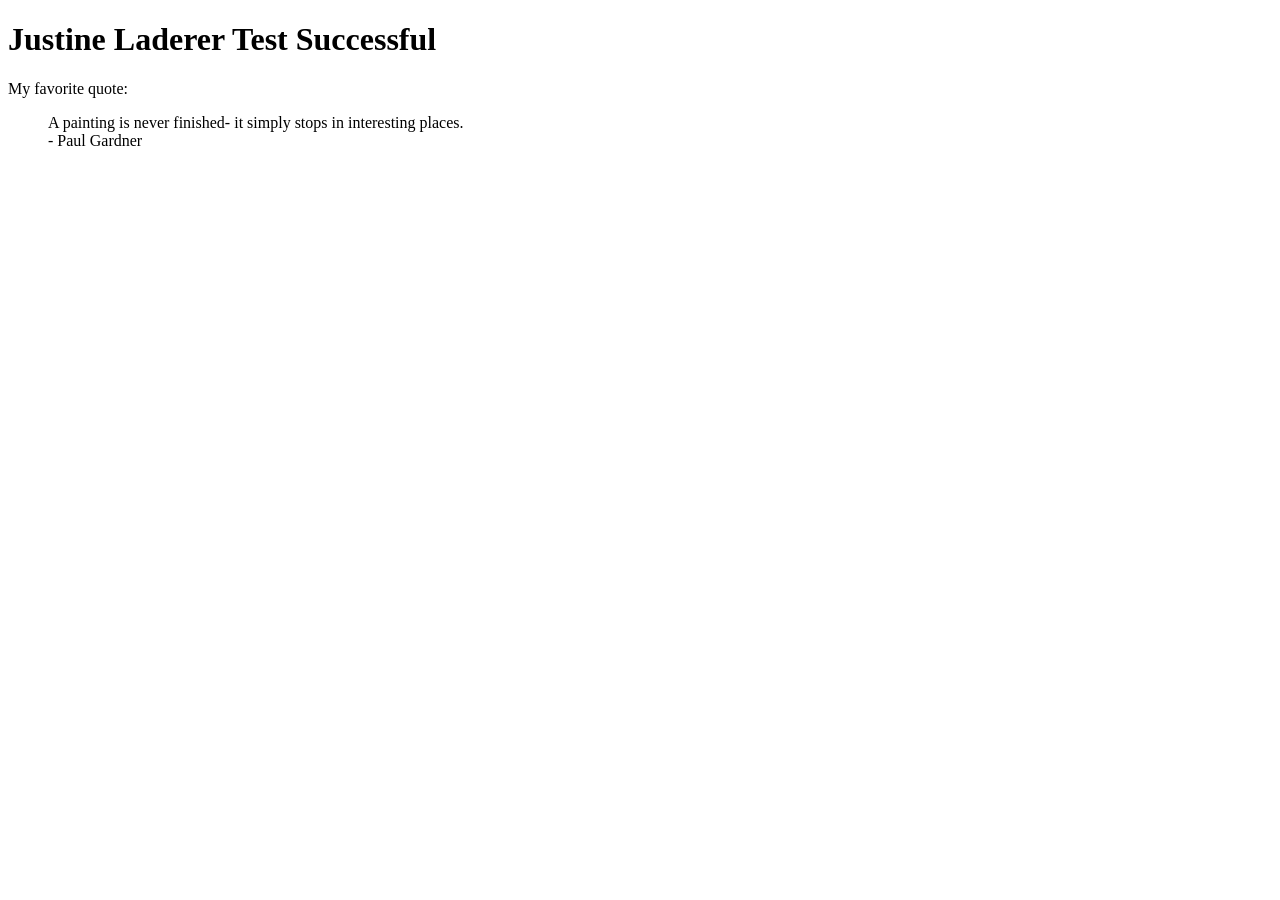
<file: Assignment11_GitHub/index.html>
<!DOCTYPE html>
<html lang="en">
<head>
    <meta charset="UTF-8">
    <meta name="viewport" content="width=device-width, initial-scale=1.0">
    <title>GitHub Test</title>
</head>
<body>
    <header>
    <h1>Justine Laderer Test Successful</h1>
    <p>My favorite quote:</p>
    <blockquote>
    A painting is never finished- it simply stops in interesting places.<br>- Paul Gardner
    </blockquote>
    </header>
</body>
</html>
</file>
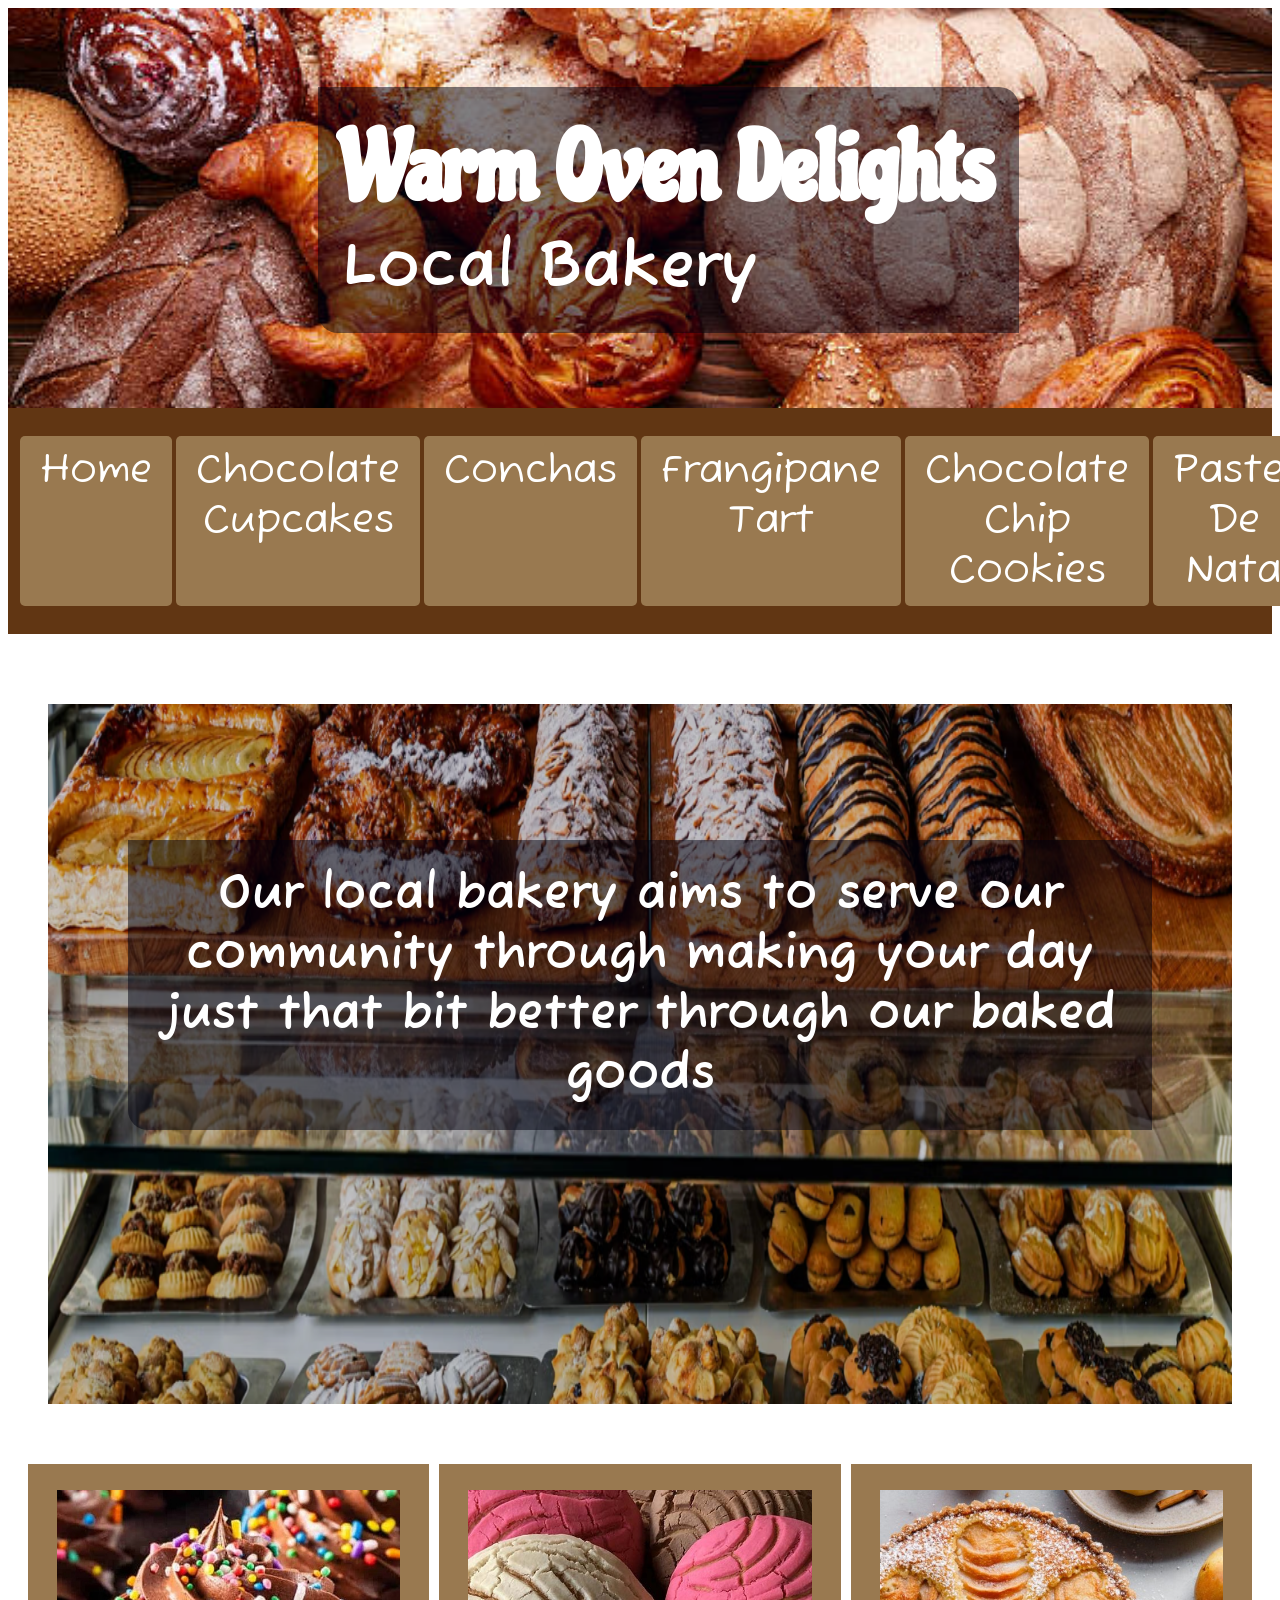
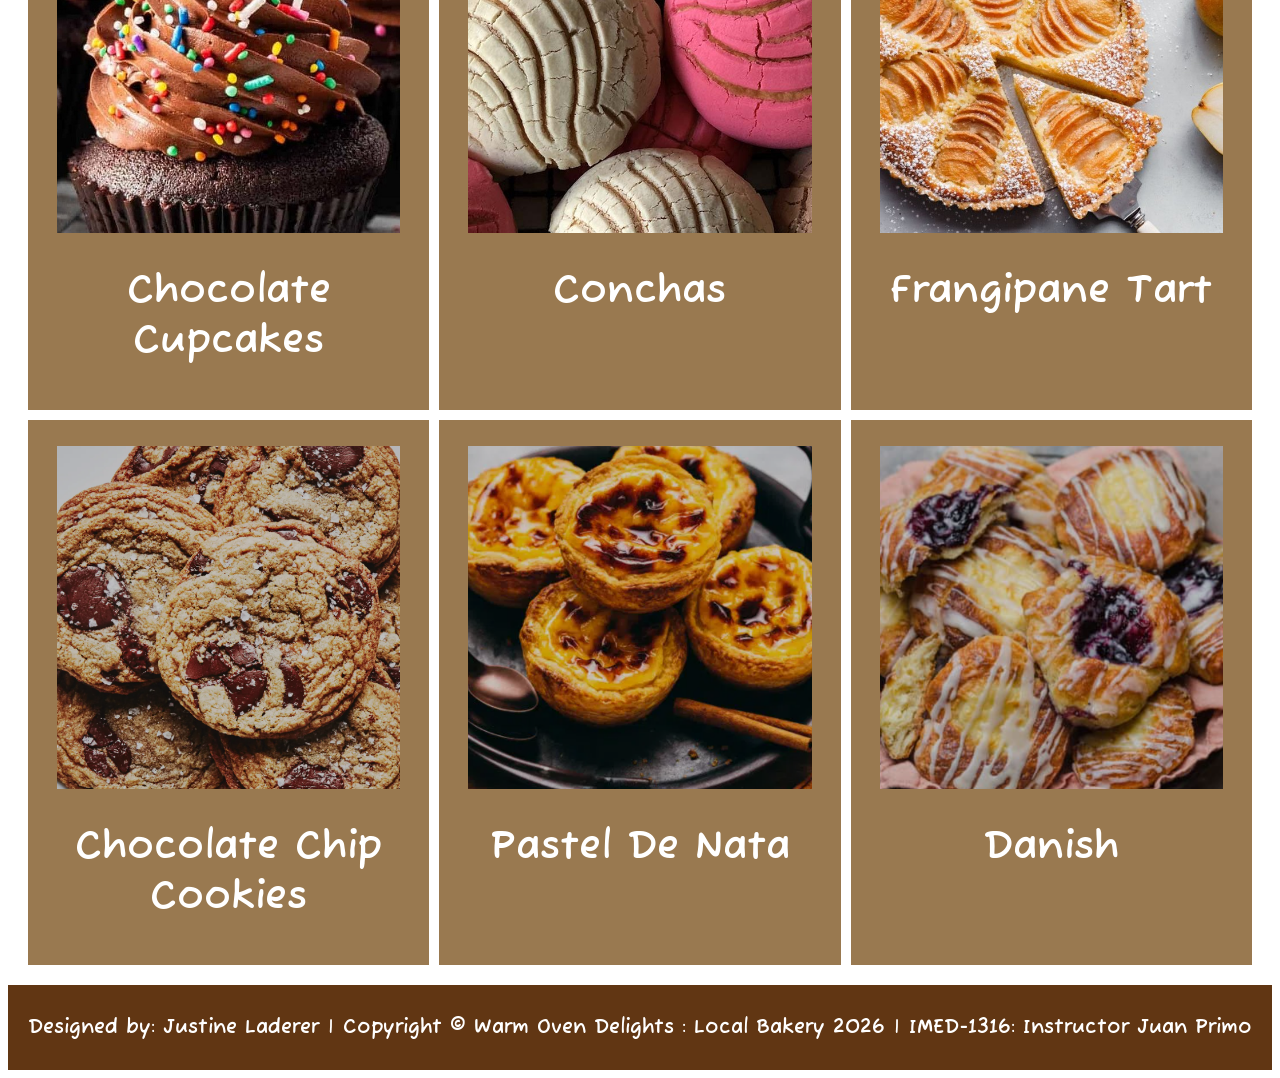
<file: Assignment12_ExternalSite/index.html>
<!DOCTYPE html>
<html lang="en">
<head>
    <!--Justine Laderer 7476185-->
    <meta charset="UTF-8">
    <meta name="viewport" content="width=device-width, initial-scale=1.0">
    <link rel="stylesheet" href="style.css">
    <title>Warm Oven Delights : Local Bakery</title>
</head>
<body>
    <header>
        <h1>Warm Oven Delights <span>Local Bakery</span></h1>
    </header>
    <nav>
        <ul>
            <li><a href="index.html">Home</a></li>
            <li><a href="cupcakes.html">Chocolate Cupcakes</a></li>
            <li><a href="conchas.html">Conchas</a></li>
            <li><a href="tart.html">Frangipane Tart</a></li>
            <li><a href="cookies.html">Chocolate Chip Cookies</a></li>
            <li><a href="pasteldenata.html">Pastel De Nata</a></li>
            <li><a href="danish.html">Danish</a></li>
            <li><a href="faq.html">FAQ</a></li>
            <li><a href="about.html">About Us</a></li>
        </ul>
    </nav>
<main>
    <section>
        <h2>Our local bakery aims to serve our community through making your day just that bit better through our baked goods</h2>
        <p><img src="Graphics/Bakery1.png" alt="Bakery"></p>
    </section>
    <section>
        <p><img src="Graphics/cupcakes.jpg" alt="Cupcakes"></p>
        <h2>Chocolate Cupcakes</h2>
    </section>
    <section>
        <p><img src="Graphics/Conchas.jpg" alt="Conchas"></p>
        <h2>Conchas</h2>
    </section>
    <section>
        <p><img src="Graphics/frangipanetart.jpg" alt="FrangipaneTart"></p>
        <h2>Frangipane Tart</h2>
    </section>
        <section>
        <p><img src="Graphics/cookies.png" alt="Chocolate Chip Cookies"></p>
        <h2>Chocolate Chip Cookies</h2>
    </section>
        <section>
        <p><img src="Graphics/pasteldenata.png" alt="Pastel De Nata"></p>
        <h2>Pastel De Nata</h2>
    </section>
        <section>
        <p><img src="Graphics/danish.png" alt="Danish"></p>
        <h2>Danish</h2>
    </section>
    </main>
    <footer>
        <p>Designed by: Justine Laderer | Copyright © Warm Oven Delights : Local Bakery 2026 | IMED-1316: Instructor Juan Primo</p>
    </footer>
</body>
</html>
</file>
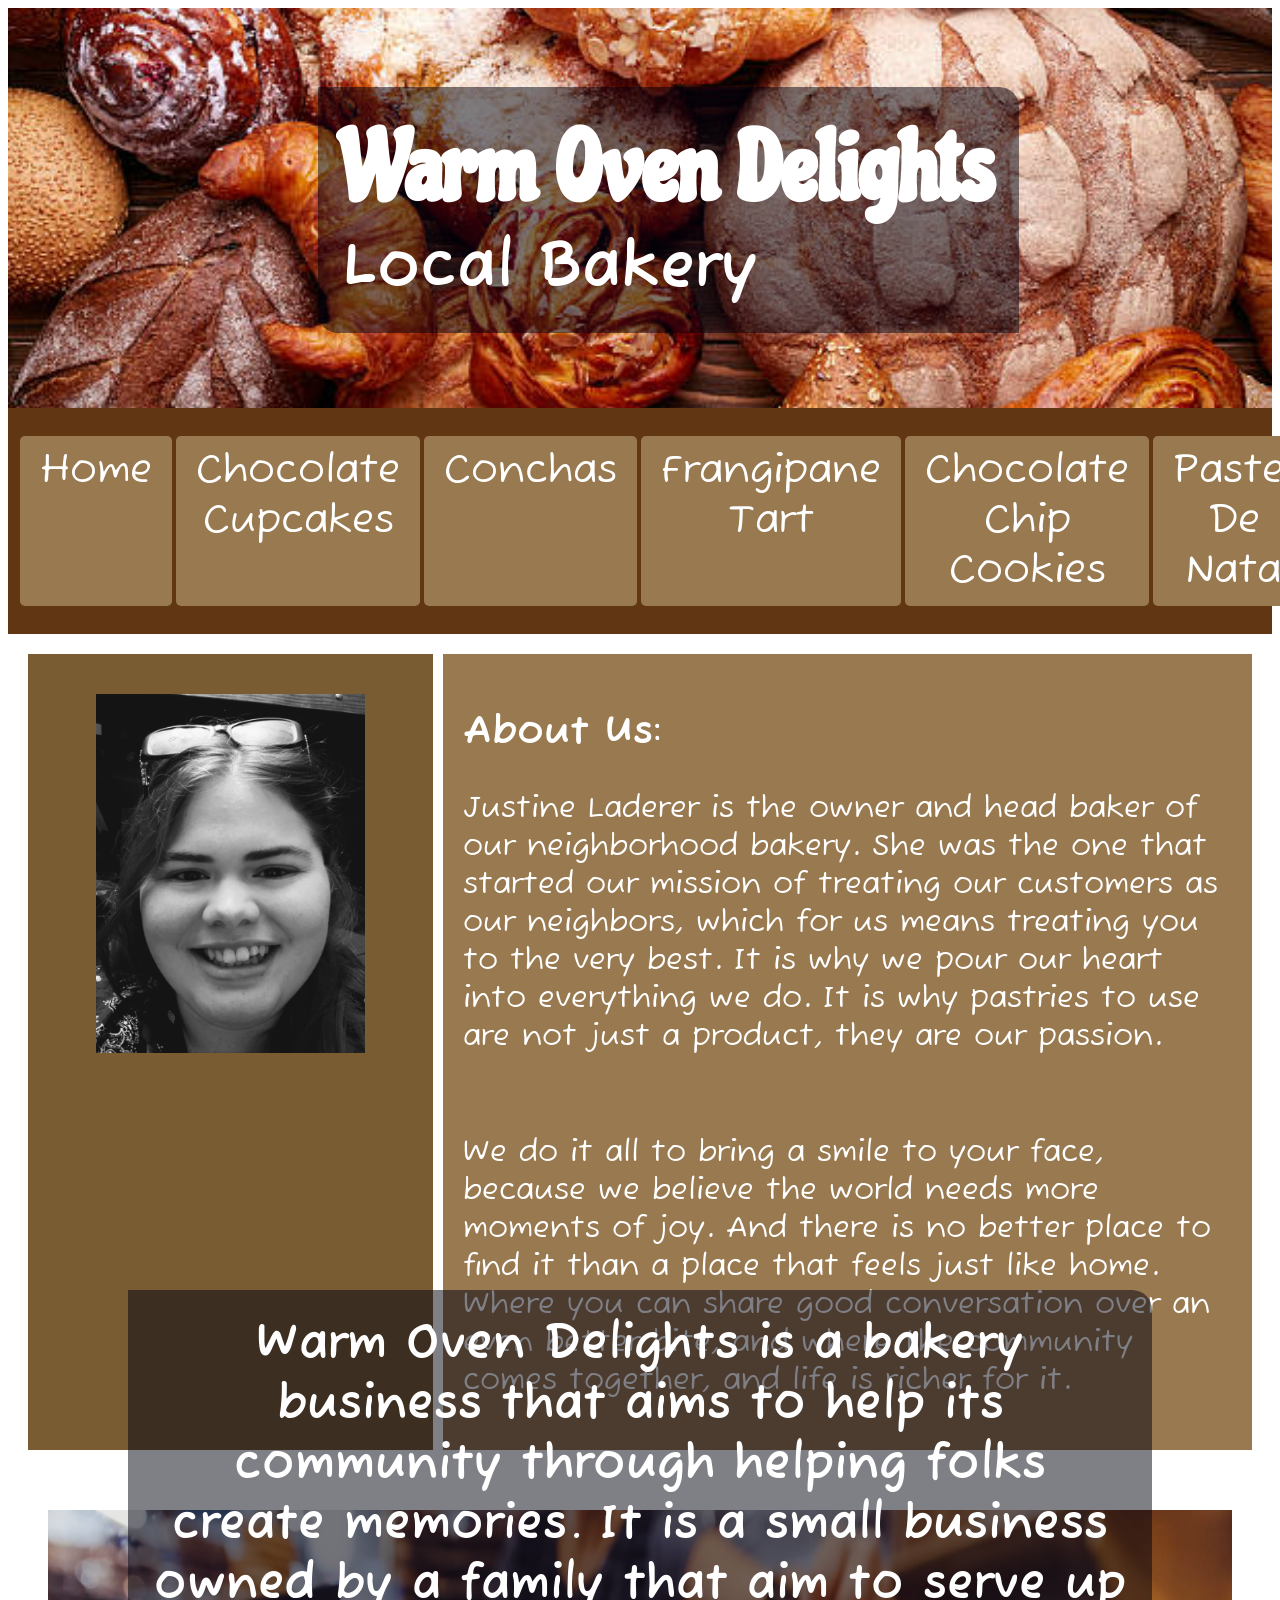
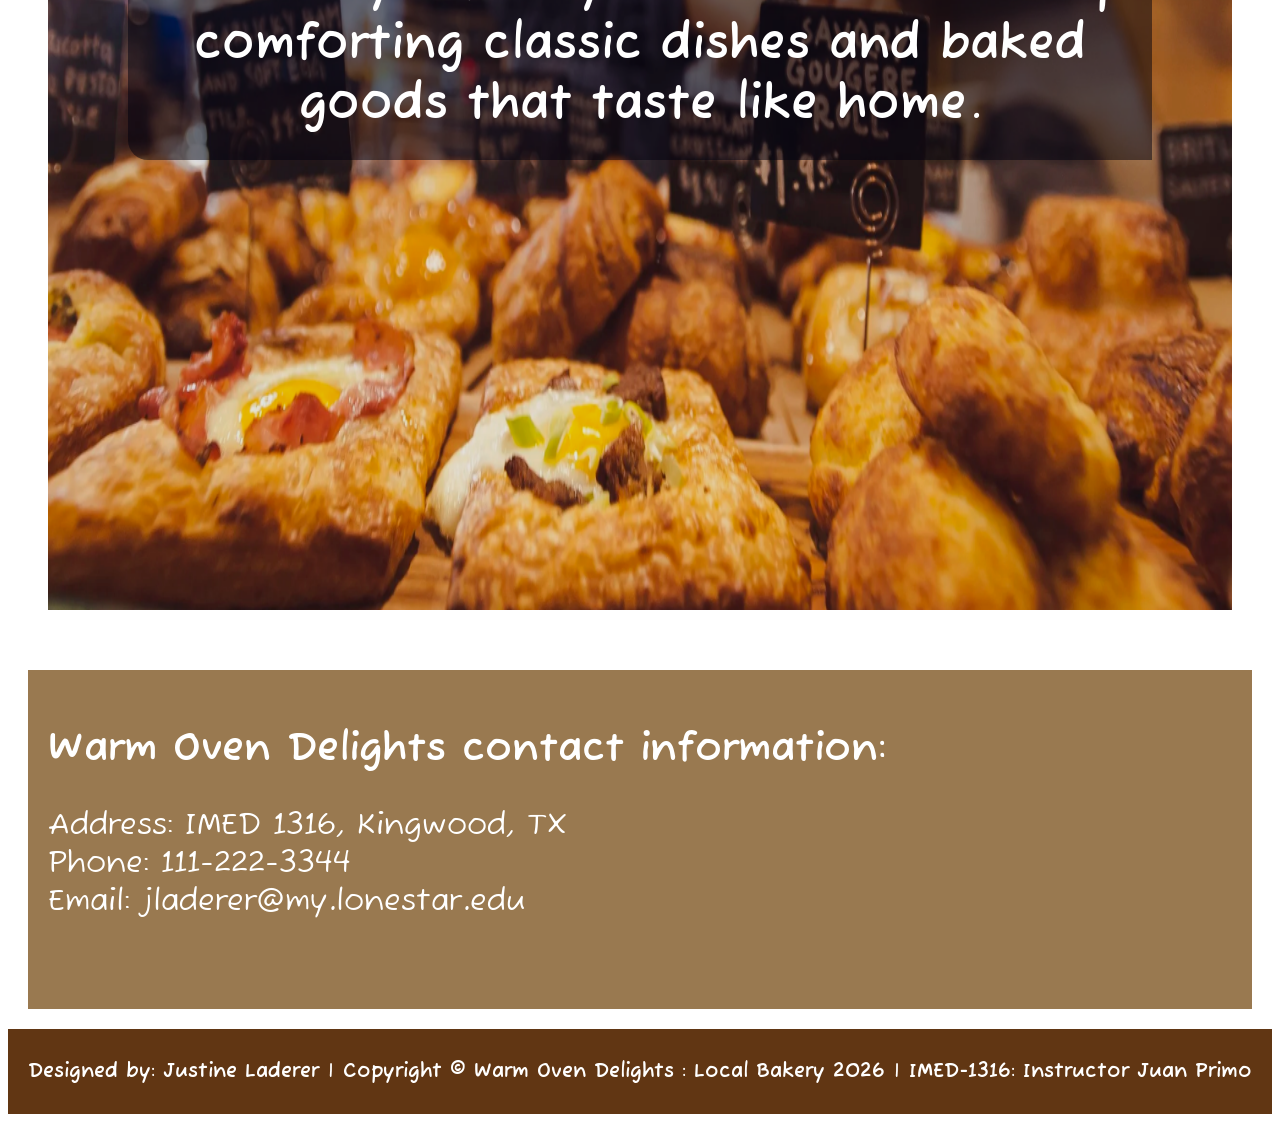
<file: Assignment12_ExternalSite/about.html>
<!DOCTYPE html>
<html lang="en">
<head>
    <!--Justine Laderer 7476185-->
    <meta charset="UTF-8">
    <meta name="viewport" content="width=device-width, initial-scale=1.0">
    <link rel="stylesheet" href="aboutstyle.css">
    <title>About Us</title>
</head>
<body>
    <header>
        <h1>Warm Oven Delights <span>Local Bakery</span></h1>
    </header>
    <nav>
        <ul>
            <li><a href="index.html">Home</a></li>
            <li><a href="cupcakes.html">Chocolate Cupcakes</a></li>
            <li><a href="conchas.html">Conchas</a></li>
            <li><a href="tart.html">Frangipane Tart</a></li>
            <li><a href="cookies.html">Chocolate Chip Cookies</a></li>
            <li><a href="pasteldenata.html">Pastel De Nata</a></li>
            <li><a href="danish.html">Danish</a></li>
            <li><a href="faq.html">FAQ</a></li>
            <li><a href="about.html">About Us</a></li>
        </ul>
    </nav>
<main>
    <section>
        <p><img src="Graphics/Justine.jpg" alt="Owner"></p>
    </section>
    <section>
        <h2>About Us:</h2>
        <p>
            Justine Laderer is the owner and head baker of our neighborhood bakery.
            She was the one that started our mission of treating our customers as our neighbors, which for us means treating you to the very best.
            It is why we pour our heart into everything we do.
            It is why pastries to use are not just a product, they are our passion.
        </p><br>
        <p>
            We do it all to bring a smile to your face, because we believe the world needs more moments of joy.
            And there is no better place to find it than a place that feels just like home.
            Where you can share good conversation over an even better bite, and where the community comes together, and life is richer for it.
        </p>
    </section>
    <section>
        <h2>
            Warm Oven Delights is a bakery business that aims to help its community through helping folks create memories.
            It is a small business owned by a family that aim to serve up comforting classic dishes and baked goods that taste like home.
        </h2>
        <p><img src="Graphics/bakery2.png" alt="Bakery"></p>
    </section>
    <section>
        <h2>
            Warm Oven Delights contact information:
        </h2>
        <pre>
Address: IMED 1316, Kingwood, TX
Phone: 111-222-3344
Email: jladerer@my.lonestar.edu
        </pre>
    </section>
</main>
<footer>
        <p>Designed by: Justine Laderer | Copyright © Warm Oven Delights : Local Bakery 2026 | IMED-1316: Instructor Juan Primo</p>
    </footer>
</body>
</html>
</file>
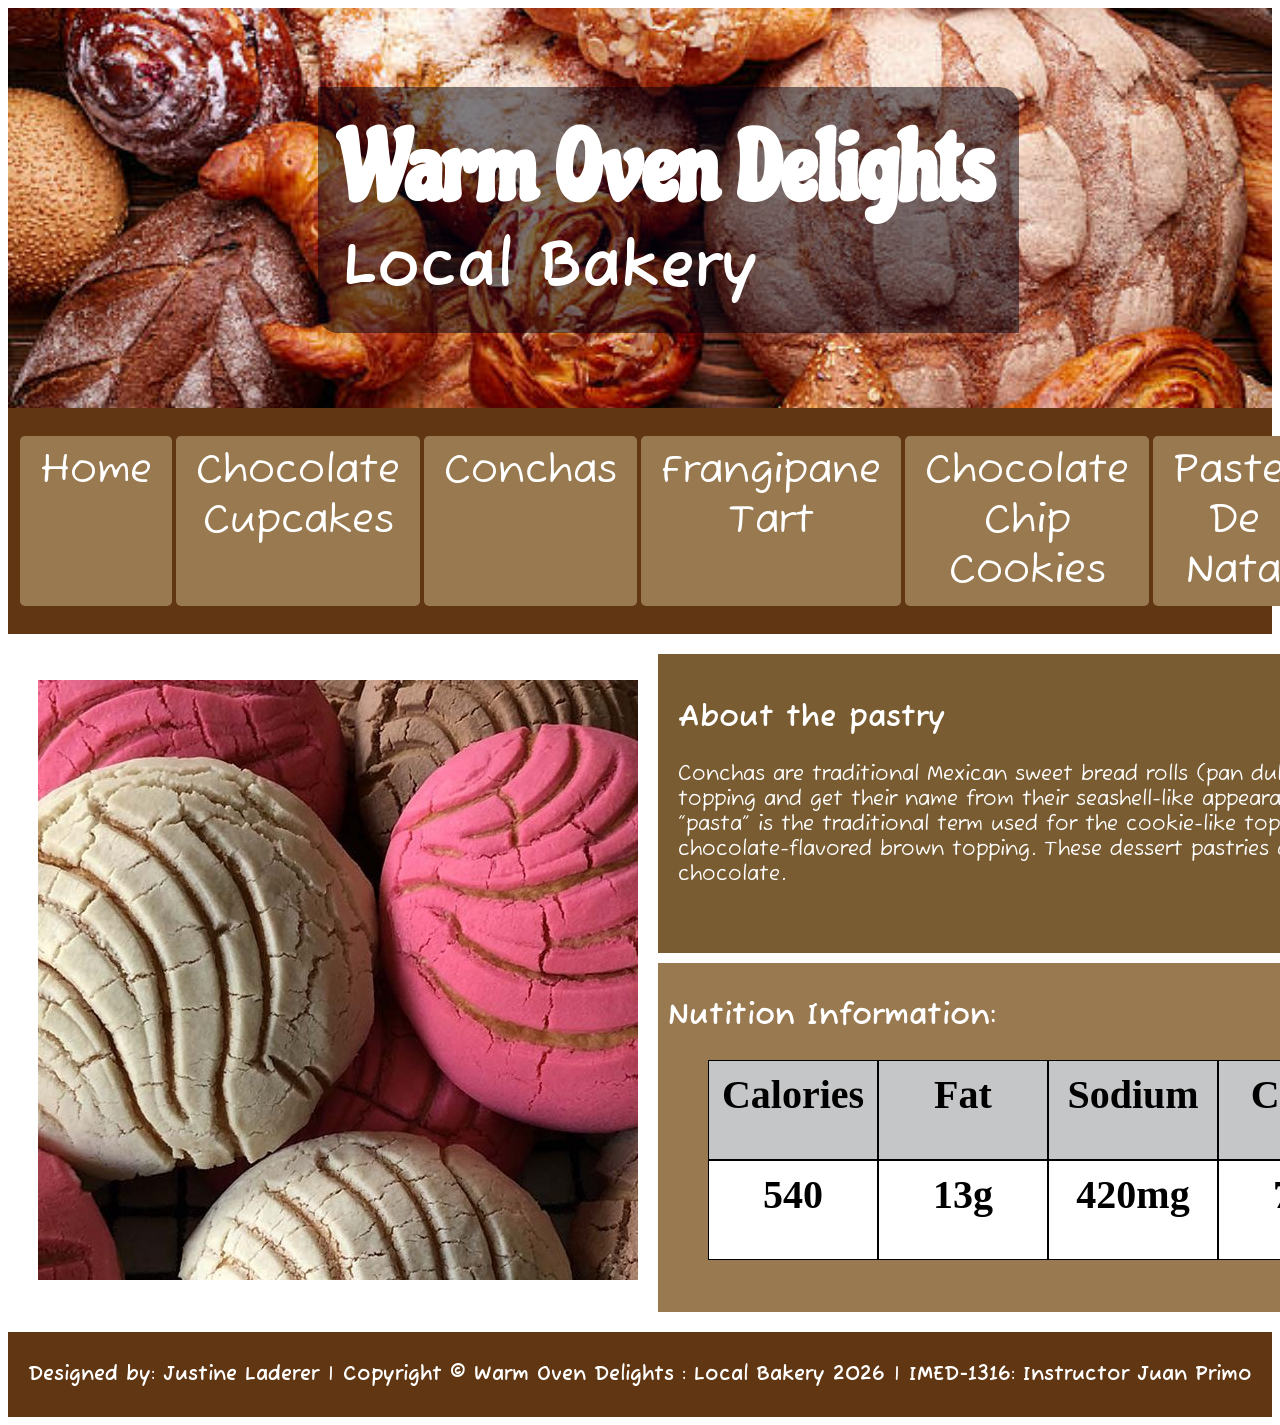
<file: Assignment12_ExternalSite/conchas.html>
<!DOCTYPE html>
<html lang="en">
<head>
    <!--Justine Laderer 7476185-->
    <meta charset="UTF-8">
    <meta name="viewport" content="width=device-width, initial-scale=1.0">
    <link rel="stylesheet" href="pastrystyle.css">
    <title>Conchas</title>
</head>
<body>
    <header>
        <h1>Warm Oven Delights <span>Local Bakery</span></h1>
    </header>
    <nav>
        <ul>
            <li><a href="index.html">Home</a></li>
            <li><a href="cupcakes.html">Chocolate Cupcakes</a></li>
            <li><a href="conchas.html">Conchas</a></li>
            <li><a href="tart.html">Frangipane Tart</a></li>
            <li><a href="cookies.html">Chocolate Chip Cookies</a></li>
            <li><a href="pasteldenata.html">Pastel De Nata</a></li>
            <li><a href="danish.html">Danish</a></li>
            <li><a href="faq.html">FAQ</a></li>
            <li><a href="about.html">About Us</a></li>
        </ul>
    </nav>
<main>
    <section>
        <p><img src="Graphics/Conchas.jpg" alt="Conchas"></p>
    </section>
    <section>
        <h2>About the pastry</h2>
        <p>
            Conchas are traditional Mexican sweet bread rolls (pan dulce) with a shell-like colorful cookie topping and get their name from their seashell-like appearance.
            While it may be unfamiliar to many, “pasta” is the traditional term used for the cookie-like topping.
            Our recipe features pink, white and chocolate-flavored brown topping. These dessert pastries are perfect with a cup of coffee or hot chocolate.
        </p>
    </section>
    <section>
        <h2>Nutition Information:</h2>
        <ul>
            <li><span>Calories</span><span>540</span></li>
            <li><span>Fat</span><span>13g</span></li>
            <li><span>Sodium</span><span>420mg</span></li>
            <li><span>Carbs</span><span>76g</span></li>
            <li><span>Sugar</span><span>25g</span></li>
            <li><span>Protein</span><span>13g</span></li>
        </ul>
    </section>
</main>
<footer>
        <p>Designed by: Justine Laderer | Copyright © Warm Oven Delights : Local Bakery 2026 | IMED-1316: Instructor Juan Primo</p>
    </footer>
</body>
</html>
</file>
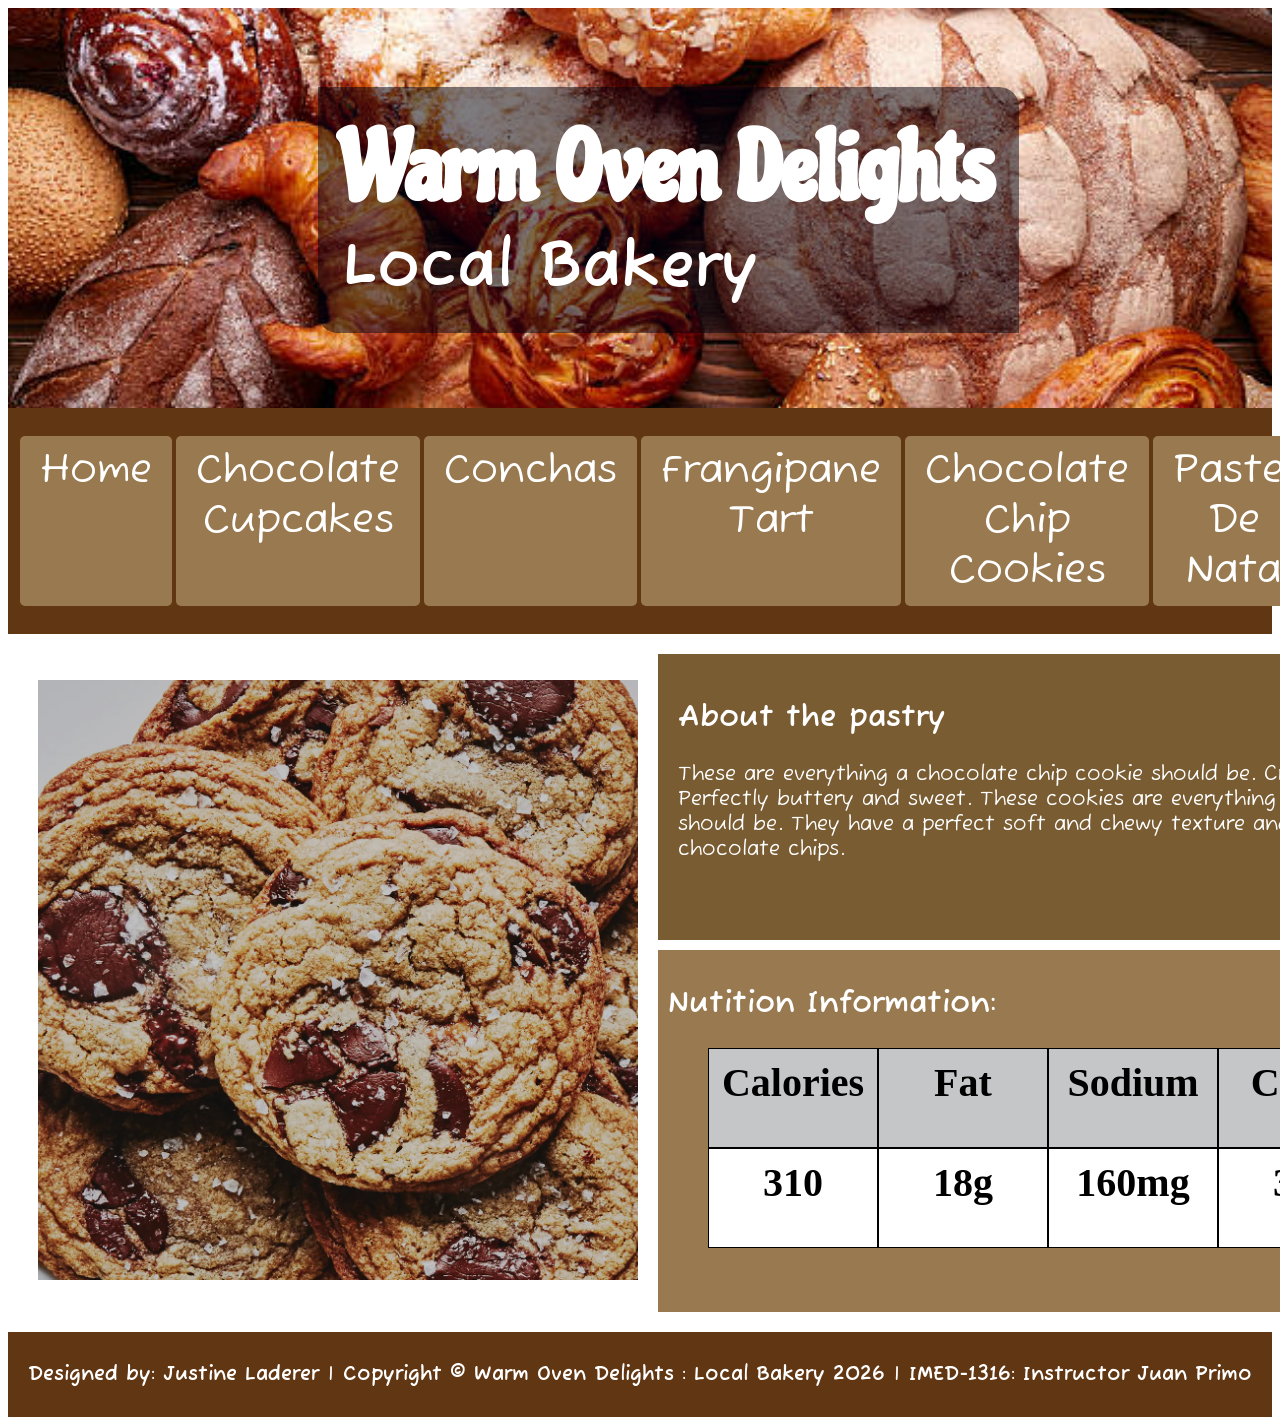
<file: Assignment12_ExternalSite/cookies.html>
<!DOCTYPE html>
<html lang="en">
<head>
    <!--Justine Laderer 7476185-->
    <meta charset="UTF-8">
    <meta name="viewport" content="width=device-width, initial-scale=1.0">
    <link rel="stylesheet" href="pastrystyle.css">
    <title>Chocolate Chip Cookies</title>
</head>
<body>
    <header>
        <h1>Warm Oven Delights <span>Local Bakery</span></h1>
    </header>
    <nav>
        <ul>
            <li><a href="index.html">Home</a></li>
            <li><a href="cupcakes.html">Chocolate Cupcakes</a></li>
            <li><a href="conchas.html">Conchas</a></li>
            <li><a href="tart.html">Frangipane Tart</a></li>
            <li><a href="cookies.html">Chocolate Chip Cookies</a></li>
            <li><a href="pasteldenata.html">Pastel De Nata</a></li>
            <li><a href="danish.html">Danish</a></li>
            <li><a href="faq.html">FAQ</a></li>
            <li><a href="about.html">About Us</a></li>
        </ul>
    </nav>
<main>
    <section>
        <p><img src="Graphics/cookies.png" alt="Chocolate Chip Cookies"></p>
    </section>
    <section>
        <h2>About the pastry</h2>
        <p>
            These are everything a chocolate chip cookie should be. Crispy and chewy. Doughy yet fully baked. Perfectly buttery and sweet.
            These cookies are everything that I think chocolate chip cookies should be.
            They have a perfect soft and chewy texture and they are PACKED with melty, gooey chocolate chips.
        </p>
    </section>
    <section>
        <h2>Nutition Information:</h2>
        <ul>
            <li><span>Calories</span><span>310</span></li>
            <li><span>Fat</span><span>18g</span></li>
            <li><span>Sodium</span><span>160mg</span></li>
            <li><span>Carbs</span><span>37g</span></li>
            <li><span>Sugar</span><span>20g</span></li>
            <li><span>Protein</span><span>3g</span></li>
        </ul>
    </section>
</main>
<footer>
        <p>Designed by: Justine Laderer | Copyright © Warm Oven Delights : Local Bakery 2026 | IMED-1316: Instructor Juan Primo</p>
    </footer>
</body>
</html>
</file>
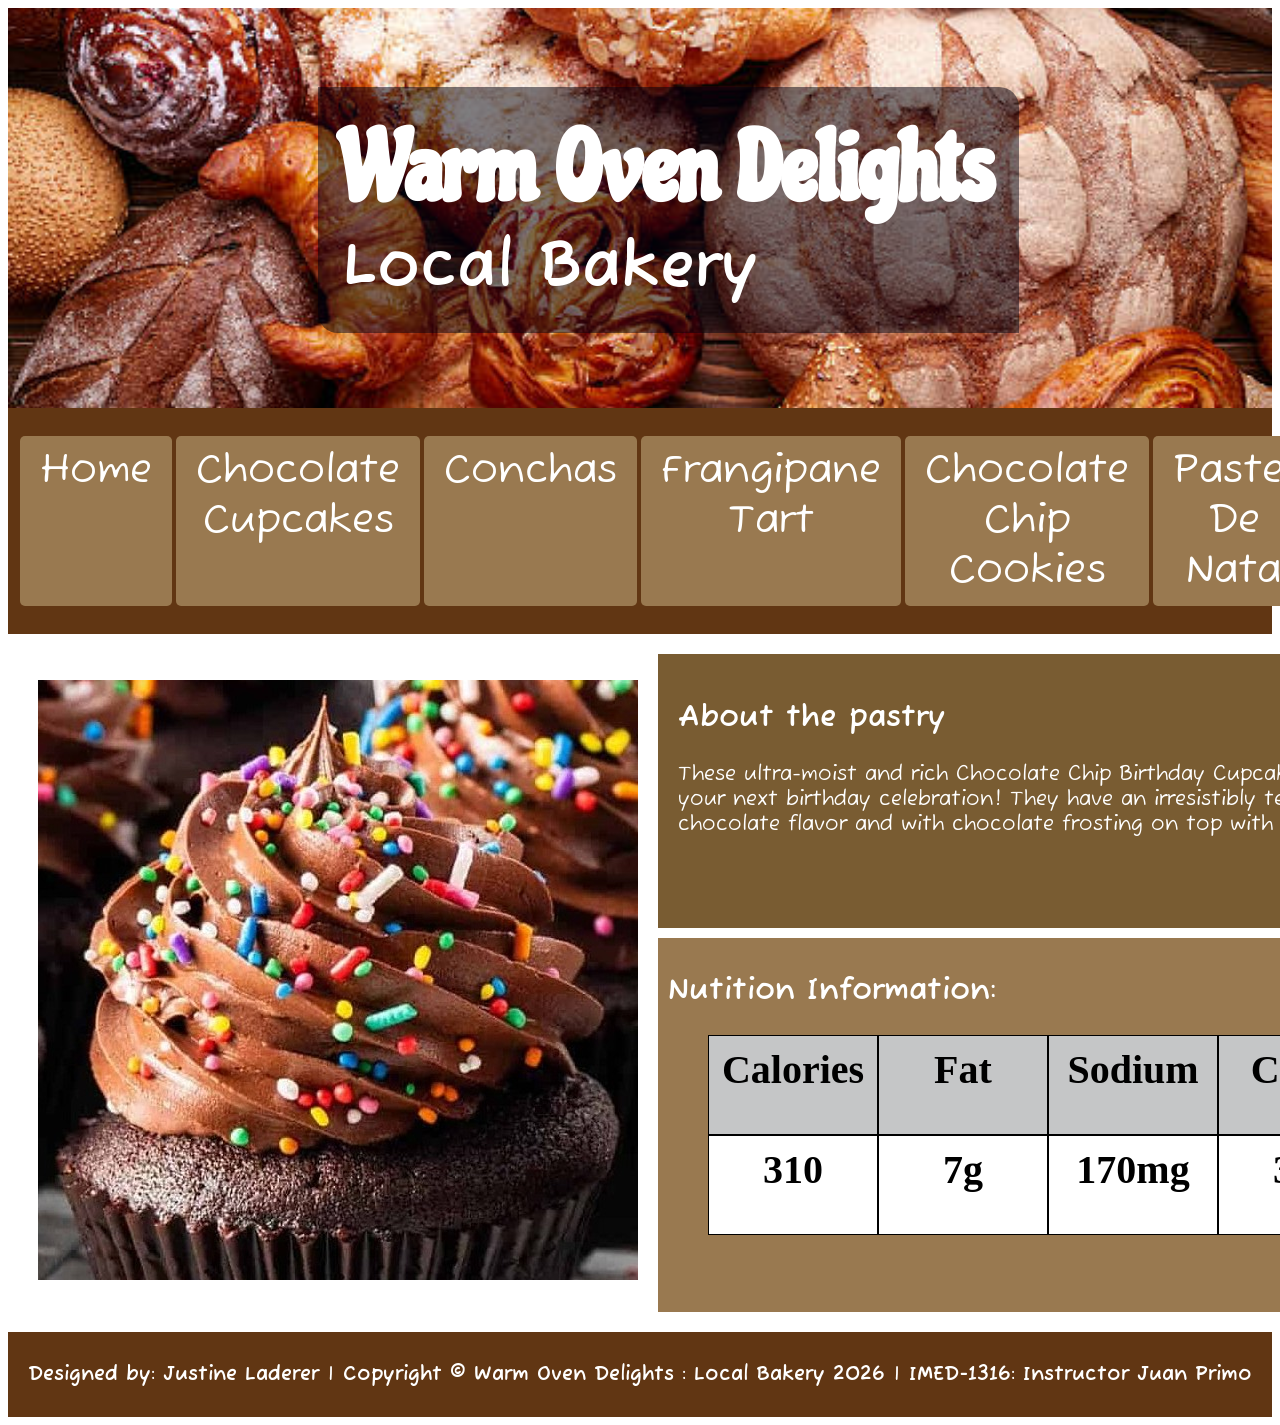
<file: Assignment12_ExternalSite/cupcakes.html>
<!DOCTYPE html>
<html lang="en">
<head>
    <!--Justine Laderer 7476185-->
    <meta charset="UTF-8">
    <meta name="viewport" content="width=device-width, initial-scale=1.0">
    <link rel="stylesheet" href="pastrystyle.css">
    <title>Chocolate Cupcakes</title>
</head>
<body>
    <header>
        <h1>Warm Oven Delights <span>Local Bakery</span></h1>
    </header>
    <nav>
        <ul>
            <li><a href="index.html">Home</a></li>
            <li><a href="cupcakes.html">Chocolate Cupcakes</a></li>
            <li><a href="conchas.html">Conchas</a></li>
            <li><a href="tart.html">Frangipane Tart</a></li>
            <li><a href="cookies.html">Chocolate Chip Cookies</a></li>
            <li><a href="pasteldenata.html">Pastel De Nata</a></li>
            <li><a href="danish.html">Danish</a></li>
            <li><a href="faq.html">FAQ</a></li>
            <li><a href="about.html">About Us</a></li>
        </ul>
    </nav>
<main>
    <section>
        <p><img src="Graphics/cupcakes.jpg" alt="Chocolate Cupcakes"></p>
    </section>
    <section>
        <h2>About the pastry</h2>
        <p>
            These ultra-moist and rich Chocolate Chip Birthday Cupcakes are a really simple dessert option for your next birthday celebration!
            They have an irresistibly tender crumb that is moist, they are rich in chocolate flavor and with chocolate frosting on top with some fun sprinkles as decoration.
        </p>
    </section>
    <section>
        <h2>Nutition Information:</h2>
        <ul>
            <li><span>Calories</span><span>310</span></li>
            <li><span>Fat</span><span>7g</span></li>
            <li><span>Sodium</span><span>170mg</span></li>
            <li><span>Carbs</span><span>39g</span></li>
            <li><span>Sugar</span><span>31g</span></li>
            <li><span>Protein</span><span>3g</span></li>
        </ul>
    </section>
</main>
<footer>
        <p>Designed by: Justine Laderer | Copyright © Warm Oven Delights : Local Bakery 2026 | IMED-1316: Instructor Juan Primo</p>
    </footer>
</body>
</html>
</file>
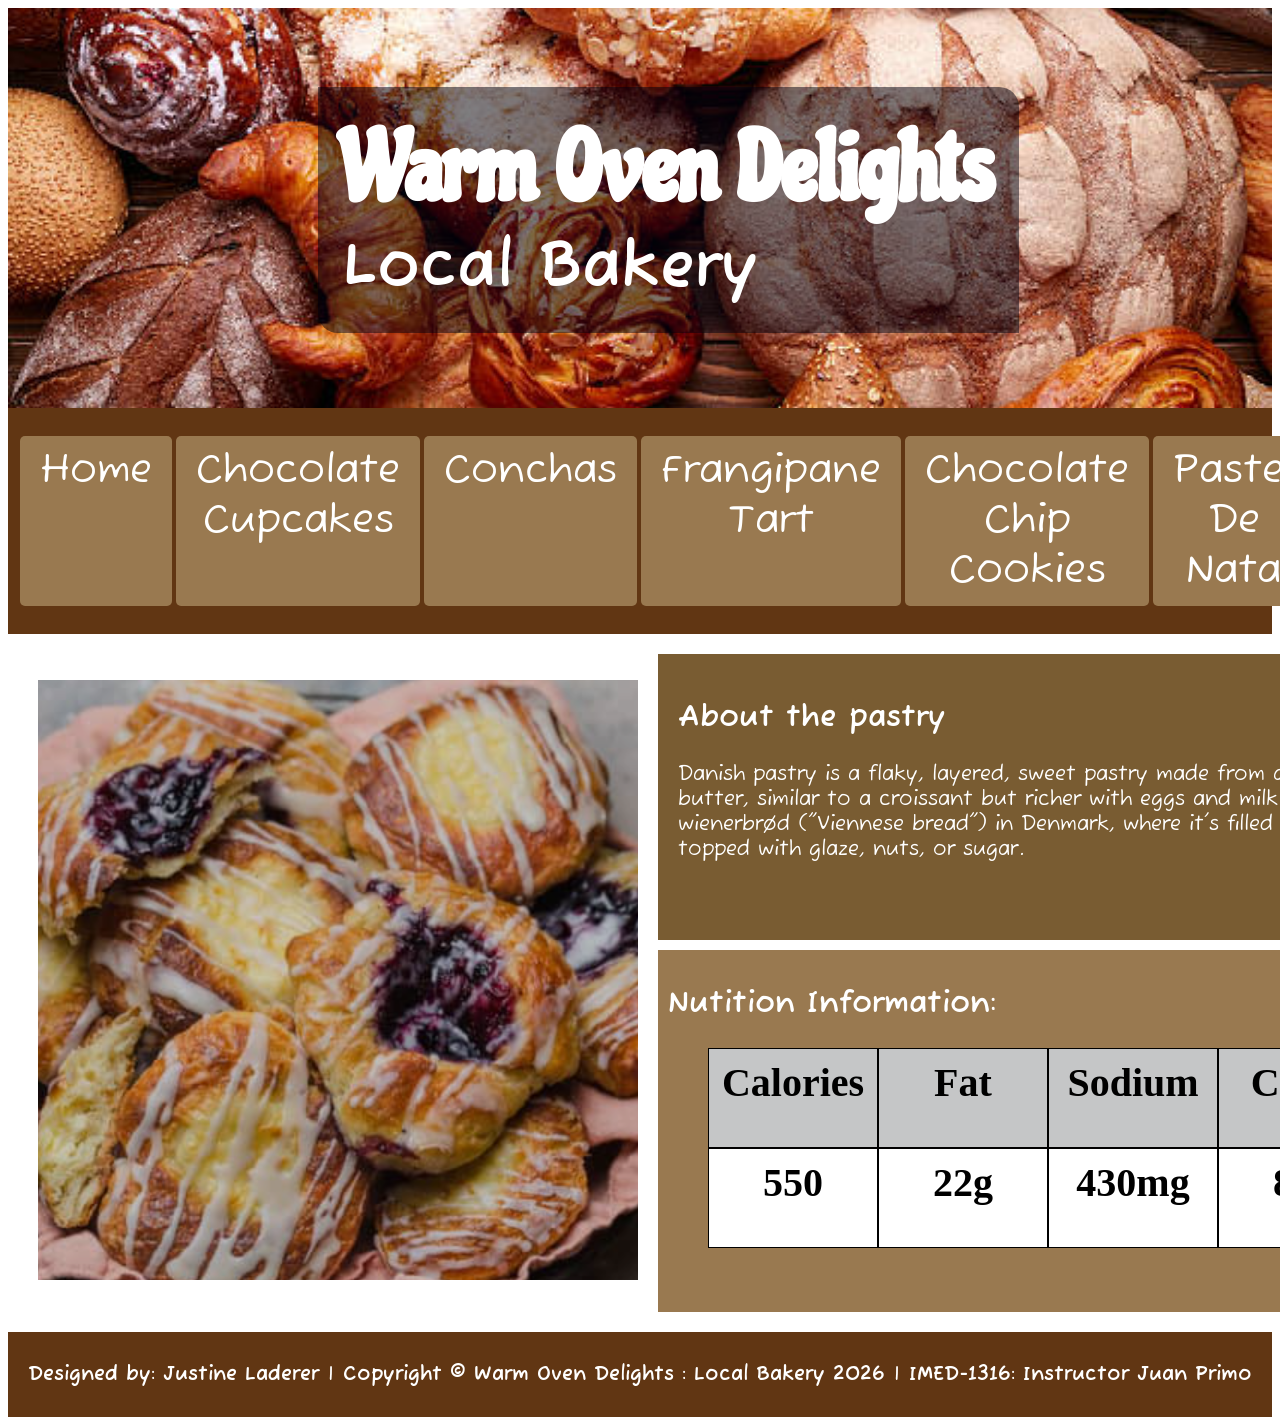
<file: Assignment12_ExternalSite/danish.html>
<!DOCTYPE html>
<html lang="en">
<head>
    <!--Justine Laderer 7476185-->
    <meta charset="UTF-8">
    <meta name="viewport" content="width=device-width, initial-scale=1.0">
    <link rel="stylesheet" href="pastrystyle.css">
    <title>Danish</title>
</head>
<body>
    <header>
        <h1>Warm Oven Delights <span>Local Bakery</span></h1>
    </header>
    <nav>
        <ul>
            <li><a href="index.html">Home</a></li>
            <li><a href="cupcakes.html">Chocolate Cupcakes</a></li>
            <li><a href="conchas.html">Conchas</a></li>
            <li><a href="tart.html">Frangipane Tart</a></li>
            <li><a href="cookies.html">Chocolate Chip Cookies</a></li>
            <li><a href="pasteldenata.html">Pastel De Nata</a></li>
            <li><a href="danish.html">Danish</a></li>
            <li><a href="faq.html">FAQ</a></li>
            <li><a href="about.html">About Us</a></li>
        </ul>
    </nav>
<main>
    <section>
        <p><img src="Graphics/danish.png" alt="Danish"></p>
    </section>
    <section>
        <h2>About the pastry</h2>
        <p>
            Danish pastry is a flaky, layered, sweet pastry made from a yeast-leavened dough laminated with butter, similar to a croissant but richer with eggs and milk.
            Originating in Austria, it's called wienerbrød ("Viennese bread") in Denmark, where it's filled with jam, custard, or marzipan and topped with glaze, nuts, or sugar.
        </p>
    </section>
    <section>
        <h2>Nutition Information:</h2>
        <ul>
            <li><span>Calories</span><span>550</span></li>
            <li><span>Fat</span><span>22g</span></li>
            <li><span>Sodium</span><span>430mg</span></li>
            <li><span>Carbs</span><span>84g</span></li>
            <li><span>Sugar</span><span>38g</span></li>
            <li><span>Protein</span><span>7g</span></li>
        </ul>
    </section>
</main>
<footer>
        <p>Designed by: Justine Laderer | Copyright © Warm Oven Delights : Local Bakery 2026 | IMED-1316: Instructor Juan Primo</p>
    </footer>
</body>
</html>
</file>
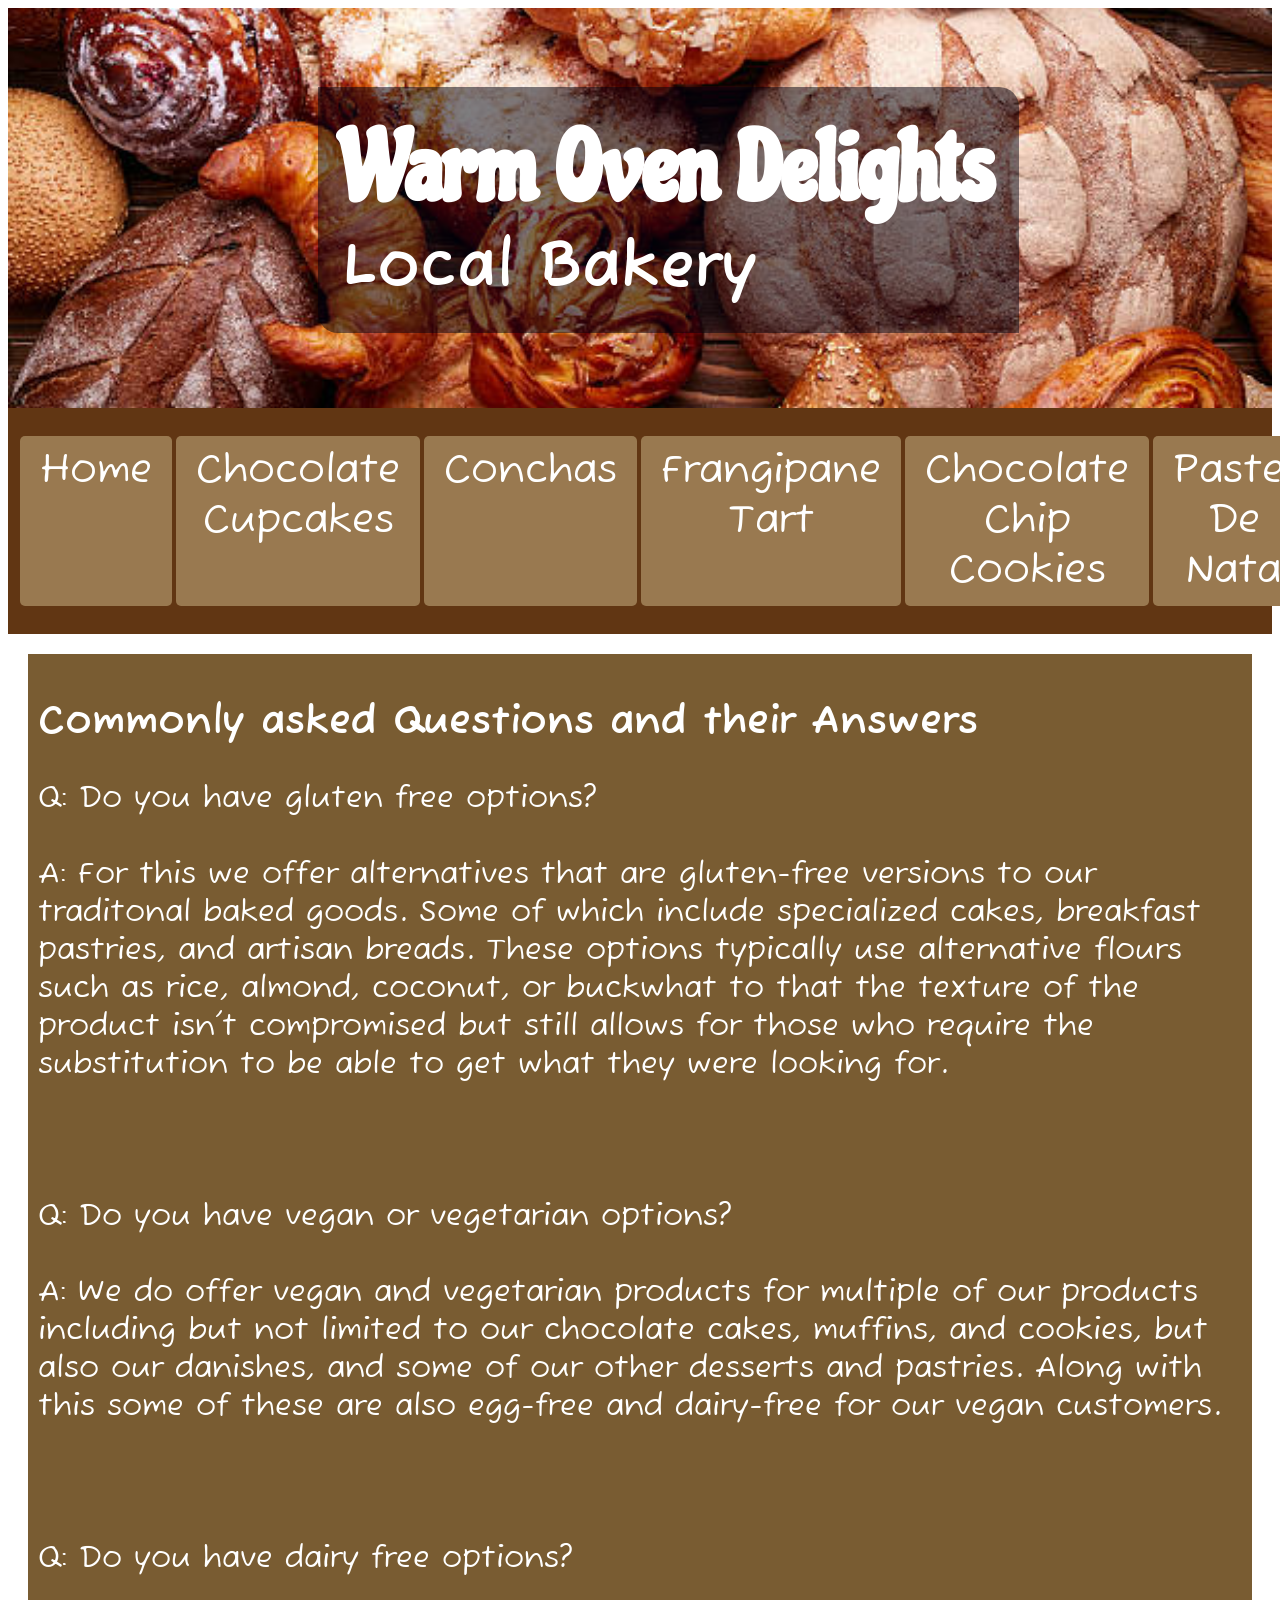
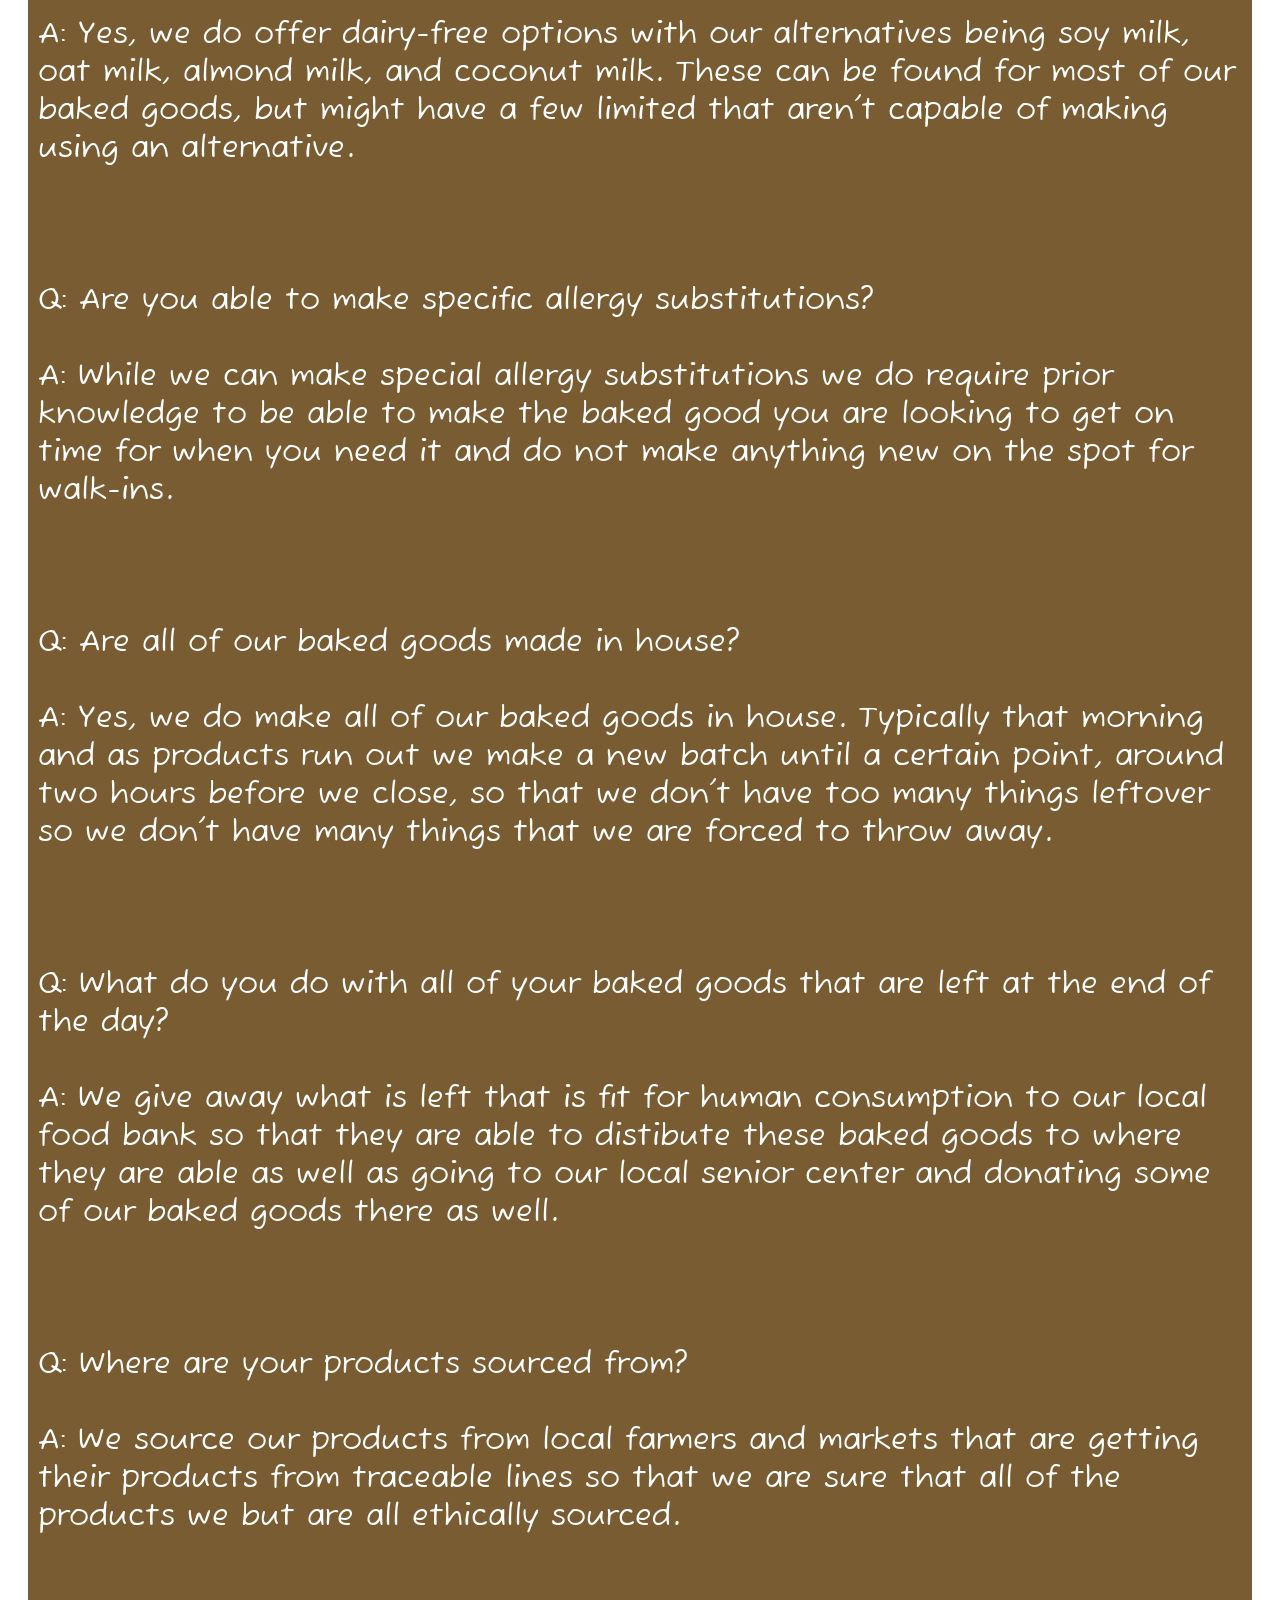
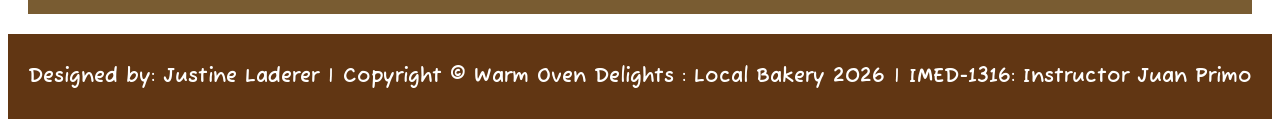
<file: Assignment12_ExternalSite/faq.html>
<!DOCTYPE html>
<html lang="en">
<head>
    <!--Justine Laderer 7476185-->
    <meta charset="UTF-8">
    <meta name="viewport" content="width=device-width, initial-scale=1.0">
    <link rel="stylesheet" href="faqstyle.css">
    <title>FAQ</title>
</head>
<body>
    <header>
        <h1>Warm Oven Delights <span>Local Bakery</span></h1>
    </header>
    <nav>
        <ul>
            <li><a href="index.html">Home</a></li>
            <li><a href="cupcakes.html">Chocolate Cupcakes</a></li>
            <li><a href="conchas.html">Conchas</a></li>
            <li><a href="tart.html">Frangipane Tart</a></li>
            <li><a href="cookies.html">Chocolate Chip Cookies</a></li>
            <li><a href="pasteldenata.html">Pastel De Nata</a></li>
            <li><a href="danish.html">Danish</a></li>
            <li><a href="faq.html">FAQ</a></li>
            <li><a href="about.html">About Us</a></li>
        </ul>
    </nav>
<main>
    <section>
        <h2>Commonly asked Questions and their Answers</h2>
        <pre>
Q: Do you have gluten free options?

A: For this we offer alternatives that are gluten-free versions to our traditonal baked goods. Some of which include specialized cakes, breakfast pastries, and artisan breads. These options typically use alternative flours such as rice, almond, coconut, or buckwhat to that the texture of the product isn't compromised but still allows for those who require the substitution to be able to get what they were looking for.



Q: Do you have vegan or vegetarian options?

A: We do offer vegan and vegetarian products for multiple of our products including but not limited to our chocolate cakes, muffins, and cookies, but also our danishes, and some of our other desserts and pastries. Along with this some of these are also egg-free and dairy-free for our vegan customers.



Q: Do you have dairy free options?

A: Yes, we do offer dairy-free options with our alternatives being soy milk, oat milk, almond milk, and coconut milk. These can be found for most of our baked goods, but might have a few limited that aren't capable of making using an alternative.



Q: Are you able to make specific allergy substitutions?

A: While we can make special allergy substitutions we do require prior knowledge to be able to make the baked good you are looking to get on time for when you need it and do not make anything new on the spot for walk-ins.



Q: Are all of our baked goods made in house?

A: Yes, we do make all of our baked goods in house. Typically that morning and as products run out we make a new batch until a certain point, around two hours before we close, so that we don't have too many things leftover so we don't have many things that we are forced to throw away.



Q: What do you do with all of your baked goods that are left at the end of the day?

A: We give away what is left that is fit for human consumption to our local food bank so that they are able to distibute these baked goods to where they are able as well as going to our local senior center and donating some of our baked goods there as well.



Q: Where are your products sourced from?

A: We source our products from local farmers and markets that are getting their products from traceable lines so that we are sure that all of the products we but are all ethically sourced.
        </pre>
    </section>
</main>
<footer>
        <p>Designed by: Justine Laderer | Copyright © Warm Oven Delights : Local Bakery 2026 | IMED-1316: Instructor Juan Primo</p>
    </footer>
</body>
</html>
</file>
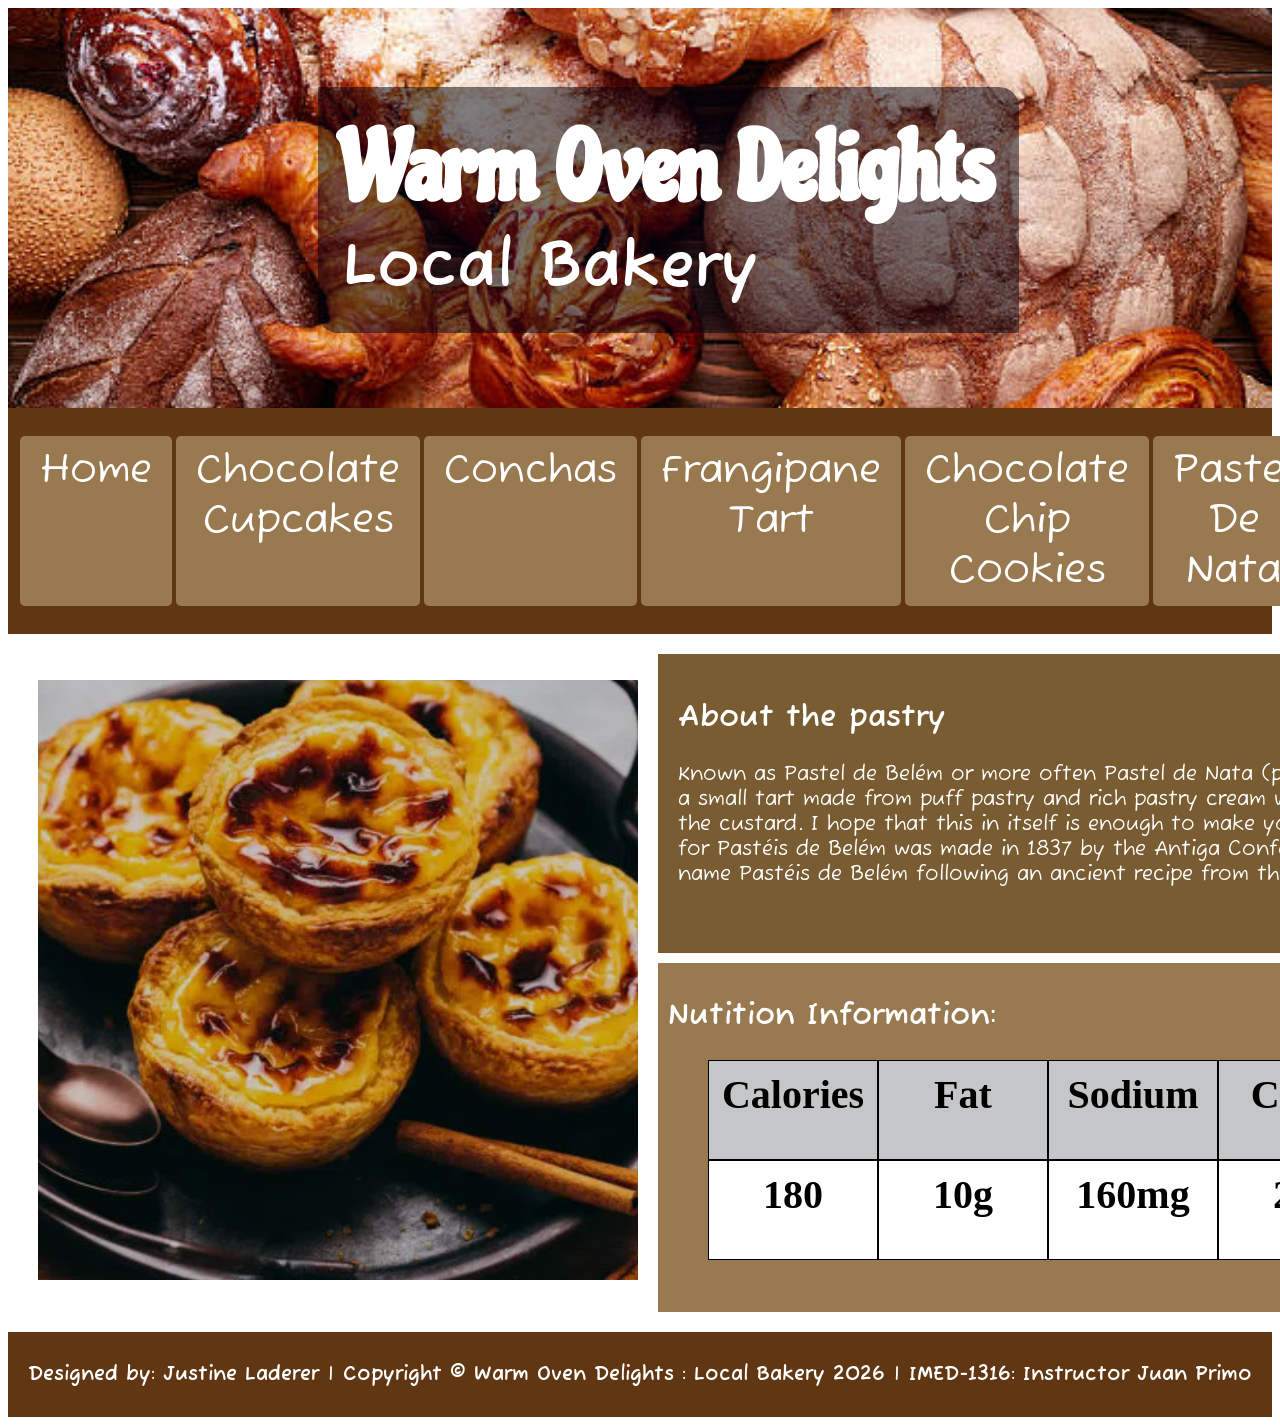
<file: Assignment12_ExternalSite/pasteldenata.html>
<!DOCTYPE html>
<html lang="en">
<head>
    <!--Justine Laderer 7476185-->
    <meta charset="UTF-8">
    <meta name="viewport" content="width=device-width, initial-scale=1.0">
    <link rel="stylesheet" href="pastrystyle.css">
    <title>Pastel De Nata</title>
</head>
<body>
    <header>
        <h1>Warm Oven Delights <span>Local Bakery</span></h1>
    </header>
    <nav>
        <ul>
            <li><a href="index.html">Home</a></li>
            <li><a href="cupcakes.html">Chocolate Cupcakes</a></li>
            <li><a href="conchas.html">Conchas</a></li>
            <li><a href="tart.html">Frangipane Tart</a></li>
            <li><a href="cookies.html">Chocolate Chip Cookies</a></li>
            <li><a href="pasteldenata.html">Pastel De Nata</a></li>
            <li><a href="danish.html">Danish</a></li>
            <li><a href="faq.html">FAQ</a></li>
            <li><a href="about.html">About Us</a></li>
        </ul>
    </nav>
<main>
    <section>
        <p><img src="Graphics/pasteldenata.png" alt="Pastel De Nata"></p>
    </section>
    <section>
        <h2>About the pastry</h2>
        <p>
            Known as Pastel de Belém or more often Pastel de Nata (plural pastéis de nata) in Portuguese, it is a small tart made from puff pastry and rich pastry cream with caramelized or burnt spots on top of the custard. I hope that this in itself is enough to make you smile!
            In Portugal, the original recipe for Pastéis de Belém was made in 1837 by the Antiga Confeitaria de Belém, simply known under the name Pastéis de Belém following an ancient recipe from the Jerónimos Monastery.
        </p>
    </section>
    <section>
        <h2>Nutition Information:</h2>
        <ul>
            <li><span>Calories</span><span>180</span></li>
            <li><span>Fat</span><span>10g</span></li>
            <li><span>Sodium</span><span>160mg</span></li>
            <li><span>Carbs</span><span>22g</span></li>
            <li><span>Sugar</span><span>15g</span></li>
            <li><span>Protein</span><span>3g</span></li>
        </ul>
    </section>
</main>
<footer>
        <p>Designed by: Justine Laderer | Copyright © Warm Oven Delights : Local Bakery 2026 | IMED-1316: Instructor Juan Primo</p>
    </footer>
</body>
</html>
</file>
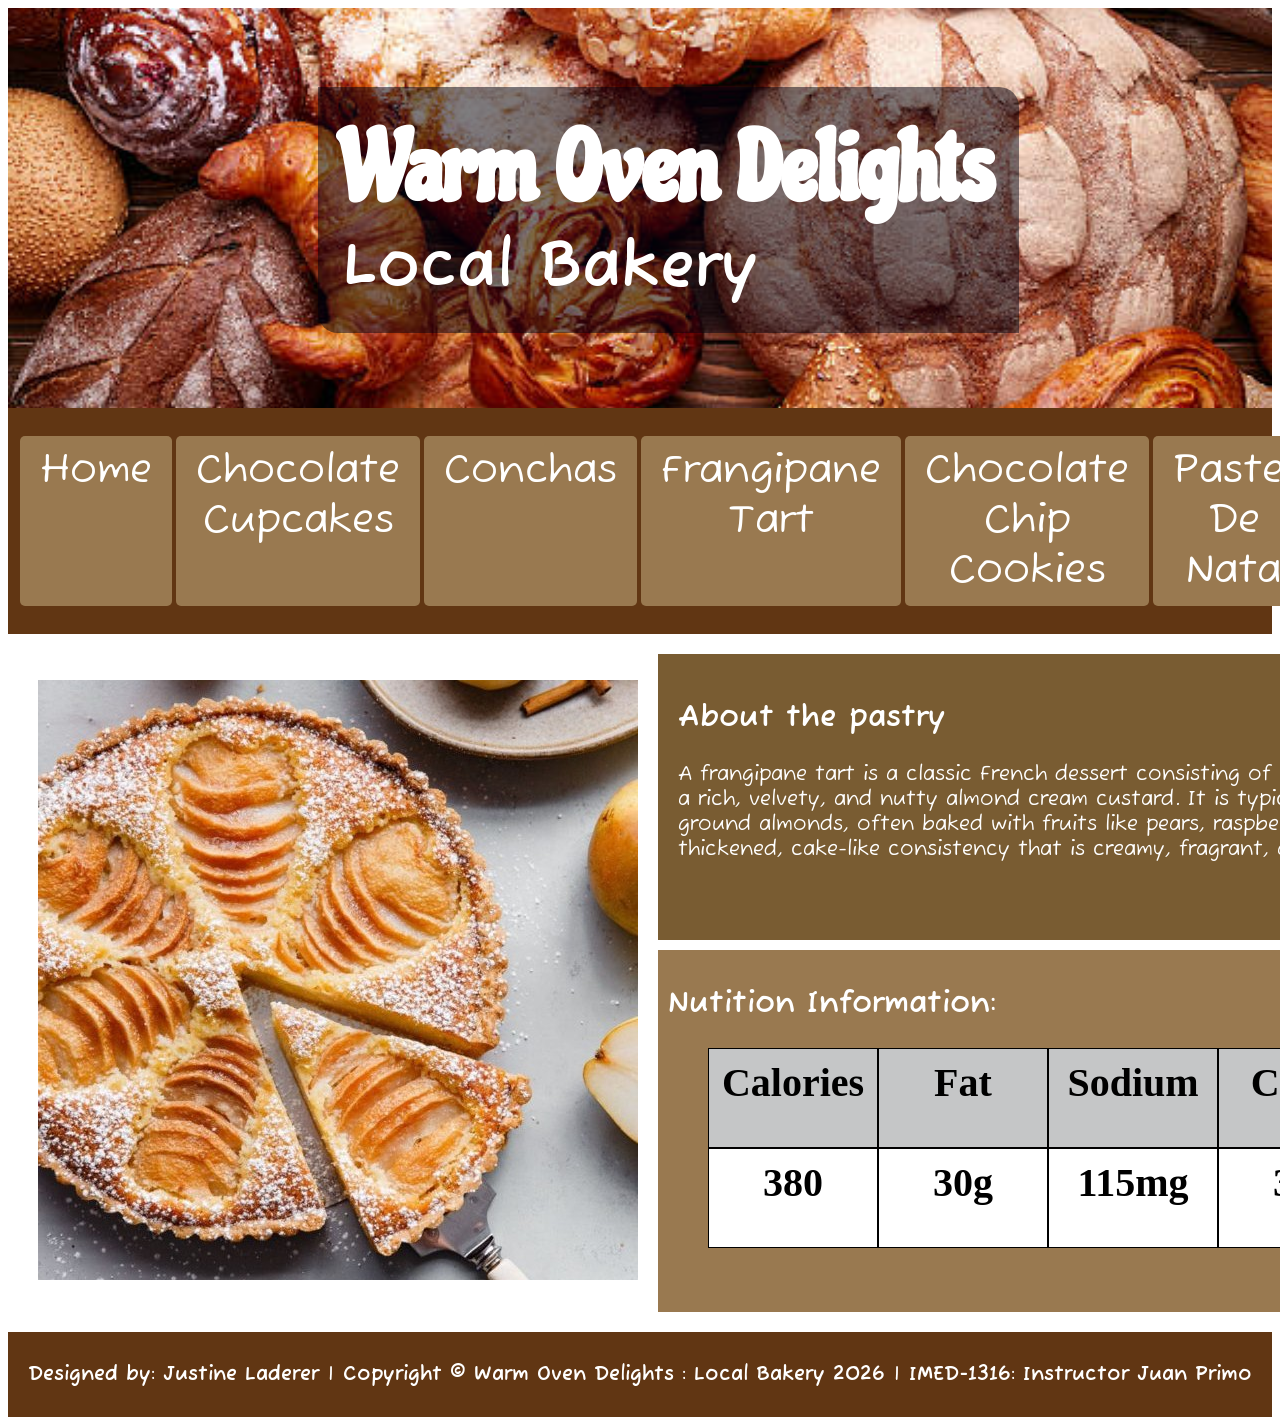
<file: Assignment12_ExternalSite/tart.html>
<!DOCTYPE html>
<html lang="en">
<head>
    <!--Justine Laderer 7476185-->
    <meta charset="UTF-8">
    <meta name="viewport" content="width=device-width, initial-scale=1.0">
    <link rel="stylesheet" href="pastrystyle.css">
    <title>Frangipane Tart</title>
</head>
<body>
    <header>
        <h1>Warm Oven Delights <span>Local Bakery</span></h1>
    </header>
    <nav>
        <ul>
            <li><a href="index.html">Home</a></li>
            <li><a href="cupcakes.html">Chocolate Cupcakes</a></li>
            <li><a href="conchas.html">Conchas</a></li>
            <li><a href="tart.html">Frangipane Tart</a></li>
            <li><a href="cookies.html">Chocolate Chip Cookies</a></li>
            <li><a href="pasteldenata.html">Pastel De Nata</a></li>
            <li><a href="danish.html">Danish</a></li>
            <li><a href="faq.html">FAQ</a></li>
            <li><a href="about.html">About Us</a></li>
        </ul>
    </nav>
<main>
    <section>
        <p><img src="Graphics/frangipanetart.jpg" alt="Frangipane Tart"></p>
    </section>
    <section>
        <h2>About the pastry</h2>
        <p>
            A frangipane tart is a classic French dessert consisting of a crisp pastry shell filled with frangipane—a rich, velvety, and nutty almond cream custard.
            It is typically made with butter, sugar, eggs, and ground almonds, often baked with fruits like pears, raspberries, or apricots.
            The filling bakes into a thickened, cake-like consistency that is creamy, fragrant, and light.
        </p>
    </section>
    <section>
        <h2>Nutition Information:</h2>
        <ul>
            <li><span>Calories</span><span>380</span></li>
            <li><span>Fat</span><span>30g</span></li>
            <li><span>Sodium</span><span>115mg</span></li>
            <li><span>Carbs</span><span>38g</span></li>
            <li><span>Sugar</span><span>22g</span></li>
            <li><span>Protein</span><span>6g</span></li>
        </ul>
    </section>
</main>
<footer>
        <p>Designed by: Justine Laderer | Copyright © Warm Oven Delights : Local Bakery 2026 | IMED-1316: Instructor Juan Primo</p>
    </footer>
</body>
</html>
</file>
<file: Assignment12_ExternalSite/style.css>
/* Justine Laderer 7476185 */

@import url('https://fonts.googleapis.com/css2?family=Chicle&display=swap');
@import url('https://fonts.googleapis.com/css2?family=Fuzzy+Bubbles:wght@400;700&display=swap');

*{
    box-sizing: border-box;
}

header{
    background-image: url(Graphics/bakedgoods.jpg);
    padding: 15px;
    height: 400px;
    background-position: center;
    background-size: cover;
    position: relative;
}

header h1{
    color: #FFFFFF;
    font-family: 'Chicle', cursive;
    font-size: 6rem;
    position: absolute;
    right: 20%;
    background: rgba(0, 0, 15, 0.5);
    padding: 25px;
    border-radius:0% 20px;
}

h1 span{
    font-family: "Fuzzy Bubbles", sans-serif;
    display: block;
    font-size: 4rem;
    color: #FFFFFF;
}

nav{
    background: #613613;
    padding: 10px;
}

nav ul{
    list-style-type: none;
    padding: 0;
    display: flex;
    justify-content: space-between;
}

nav ul li{
    margin: 2px;
}

nav ul li a{
    text-decoration: none;
    background: #997950;
    color: #FFFFFF;
    padding: 10px 20px;
    display: block;
    border-radius: 5px;
    font-size: 40px;
    font-family: "Fuzzy Bubbles", sans-serif;
    height: 100%;
    text-align: center;
}

nav ul li a:hover{
    background: #C5C6C7;
    color: #000000;
}

main{
    display: flex;
    flex-flow: row wrap;
    justify-content: space-around;
    padding: 20px;
}

main{
    display: grid;
    grid-template-columns: 4fr 4fr 4fr;
    grid-template-rows: auto;
    grid-template-areas: 
    "section1 section1 section1"
    "section2 section3 section4"
    "section5 section6 section7";
    gap: 10px;
}

/* section 1 */
section:nth-of-type(1) {
    grid-area: section1;
    font-size: 30px;
    padding: 20px;
}

section:nth-of-type(1) img{
    width: 100%;
    height: 700px;
    margin: auto;
    display: block;
}

section:nth-of-type(1) h2{
    color: #FFFFFF;
    font-family: 'Fuzzy Bubbles', cursive;    
    font-size: 3rem;
    position: absolute;
    right: 10%;
    left: 10%;
    bottom: -30%;
    background: rgba(0, 0, 15, 0.5);
    padding: 25px;
    border-radius:0% 20px;
    text-align: center;
}

/* section 2 */
section:nth-of-type(2) {
    grid-area: section2;
    background-color: #997950;
    padding: 10px;
}

section:nth-of-type(2) img{
    margin: auto;
    display: block; 
}

section:nth-of-type(2) h2{
    text-align: center;
    font-size: 40px;
    font-family: 'Fuzzy Bubbles', cursive;
    color: #FFFFFF;
}

/* section 3 */
section:nth-of-type(3) {
    grid-area: section3;
    background-color: #997950;
    padding: 10px;
}

section:nth-of-type(3) img{
    margin: auto;
    display: block;  
}

section:nth-of-type(3) h2{
    text-align: center;
    font-size: 40px;
    font-family: 'Fuzzy Bubbles', cursive;
    color: #FFFFFF;
}

/* section 4 */
section:nth-of-type(4) {
    grid-area: section4;
    background-color: #997950;
    padding: 10px;
}

section:nth-of-type(4) img{
    margin: auto;
    display: block; 
}

section:nth-of-type(4) h2{
    text-align: center;
    font-size: 40px;
    font-family: 'Fuzzy Bubbles', cursive;
    color: #FFFFFF;
}

/* section 5 */
section:nth-of-type(5) {
    grid-area: section5;
    background-color: #997950;
    padding: 10px;
}

section:nth-of-type(5) img{
    margin: auto;
    display: block; 
}

section:nth-of-type(5) h2{
    text-align: center;
    font-size: 40px;
    font-family: 'Fuzzy Bubbles', cursive;
    color: #FFFFFF;
}

/* section 6 */
section:nth-of-type(6) {
    grid-area: section6;
    background-color: #997950;
    padding: 10px;
}

section:nth-of-type(6) img{
    margin: auto;
    display: block; 
}

section:nth-of-type(6) h2{
    text-align: center;
    font-size: 40px;
    font-family: 'Fuzzy Bubbles', cursive;
    color: #FFFFFF;
}

/* section 7 */
section:nth-of-type(7) {
    grid-area: section7;
    background-color: #997950;
    padding: 10px;
}

section:nth-of-type(7) img{
    margin: auto;
    display: block; 
}

section:nth-of-type(7) h2{
    text-align: center;
    font-size: 40px;
    font-family: 'Fuzzy Bubbles', cursive;
    color: #FFFFFF;
}

section img{
    width: 90%;
    height: auto;
    margin: auto;
    display: block;
}

footer{
    background: #613613;
    color: #FFFFFF;
    font-family: "Fuzzy Bubbles", sans-serif;
    padding: 10px;
    font-weight: bold;
    font-size: 20px;
    text-align: center;
}

@media (max-width: 600px) {
header h1{
    font-size: 3rem;
    right: 10%;
    padding: 15px;
}
header h1 span{
    font-size: 2rem;
}
main {
    display: block;
  }
nav ul{
    display: block;
    width: 100%;
    box-sizing: border-box;
  }
section:nth-of-type(1) h2{
    bottom: -90%;
    font-size: 30px;
}
section img{
    width: 75%;
    height: auto;
    margin: auto;
    display: block;
}
}
</file>
<file: Assignment12_ExternalSite/aboutstyle.css>
/* Justine Laderer 7476185 */

@import url('https://fonts.googleapis.com/css2?family=Chicle&display=swap');
@import url('https://fonts.googleapis.com/css2?family=Fuzzy+Bubbles:wght@400;700&display=swap');

*{
    box-sizing: border-box;
}

header{
    background-image: url(Graphics/bakedgoods.jpg);
    padding: 15px;
    height: 400px;
    background-position: center;
    background-size: cover;
    position: relative;
}

header h1{
    color: #FFFFFF;
    font-family: 'Chicle', cursive;    
    font-size: 6rem;
    position: absolute;
    right: 20%;
    background: rgba(0, 0, 15, 0.5);
    padding: 25px;
    border-radius:0% 20px;
}

h1 span{
    font-family: "Fuzzy Bubbles", sans-serif;
    display: block;
    font-size: 4rem;
    color: #FFFFFF;
}

nav{
    background: #613613;
    padding: 10px;
}

nav ul{
    list-style-type: none;
    padding: 0;
    display: flex;
    justify-content: space-between;
}

nav ul li{
    margin: 2px;
}

nav ul li a{
    text-decoration: none;
    background: #997950;
    color: #FFFFFF;
    padding: 10px 20px;
    display: block;
    border-radius: 5px;
    font-size: 40px;
    font-family: "Fuzzy Bubbles", sans-serif;
    height: 100%;
    text-align: center;
}

nav ul li a:hover{
    background: #C5C6C7;
    color: #000000;
}

main{
    display: flex;
    flex-flow: row wrap;
    justify-content: space-around;
    padding: 20px;
}

main{
    display: grid;
    grid-template-columns: 4fr 8fr;
    grid-template-rows: auto;
    grid-template-areas: 
    "section1 section2"
    "section3 section3"
    "section4 section4";
    gap: 10px;
}

/* section 1 */
section:nth-of-type(1) {
    grid-area: section1;
    background-color: #795C32;
    padding: 10px;
}

section:nth-of-type(1) img {
    width: 70%;
    height: auto;
    margin: auto;
    display: block;
}

/* section 2 */
section:nth-of-type(2) {
    grid-area: section2;
    background-color: #997950;
    padding: 20px;
}

/* section 3 */
section:nth-of-type(3) {
    grid-area: section3;
    font-size: 30px;
    padding: 20px;
}

section:nth-of-type(3) img{
    width: 100%;
    height: 700px;
    margin: auto;
    display: block;
}

section:nth-of-type(3) h2{
    color: #FFFFFF;
    font-family: 'Fuzzy Bubbles', cursive;    
    font-size: 3rem;
    position: absolute;
    right: 10%;
    left: 10%;
    bottom: -100%;
    background: rgba(0, 0, 15, 0.5);
    padding: 25px;
    border-radius:0% 20px;
    text-align: center;
}

/* section 4 */
section:nth-of-type(4) {
    grid-area: section4;
    background-color: #997950;
    padding: 20px;
}

section h2 {
    font-size: 40px;
    font-family: "Fuzzy Bubbles", sans-serif;
    color: #FFFFFF;
}

section p {
    color: #FFFFFF;
    font-family: "Fuzzy Bubbles", sans-serif;
    font-size: 30px;
}

section pre {
    color: #FFFFFF;
    font-family: "Fuzzy Bubbles", sans-serif;
    font-size: 30px;
}

footer{
    background: #613613;
    color: #FFFFFF;
    font-family: "Fuzzy Bubbles", sans-serif;
    padding: 10px;
    font-weight: bold;
    font-size: 20px;
    text-align: center;
}

@media (max-width: 600px) {
header h1{
    font-size: 3rem;
    right: 10%;
    padding: 15px;
}
header h1 span{
    font-size: 2rem;
}
main {
    display: block;
  }
nav ul{
    display: block;
    width: 100%;
    box-sizing: border-box;
  }
section img{
    width: 75%;
    height: auto;
    margin: auto;
    display: block;
}
section:nth-of-type(1) img {
    width: 50%;
    height: auto;
    margin: auto;
    display: block;
}
section:nth-of-type(2) p {
    font-size: 20px;
}
section:nth-of-type(3) h2 {
    font-size: 30px;
    bottom: -220%;
}
section pre{
    font-size: 20px;
}
section:nth-of-type(4) h2{
    font-size: 30px;
}
}
</file>
<file: Assignment12_ExternalSite/pastrystyle.css>
/* Justine Laderer 7476185 */

@import url('https://fonts.googleapis.com/css2?family=Chicle&display=swap');
@import url('https://fonts.googleapis.com/css2?family=Fuzzy+Bubbles:wght@400;700&display=swap');

*{
    box-sizing: border-box;
}

header{
    background-image: url(Graphics/bakedgoods.jpg);
    padding: 15px;
    height: 400px;
    background-position: center;
    background-size: cover;
    position: relative;
}

header h1{
    color: #FFFFFF;
    font-family: 'Chicle', cursive;    
    font-size: 6rem;
    position: absolute;
    right: 20%;
    background: rgba(0, 0, 15, 0.5);
    padding: 25px;
    border-radius:0% 20px;
}

h1 span{
    font-family: "Fuzzy Bubbles", sans-serif;
    display: block;
    font-size: 4rem;
    color: #FFFFFF;
}

nav{
    background: #613613;
    padding: 10px;
}

nav ul{
    list-style-type: none;
    padding: 0;
    display: flex;
    justify-content: space-between;
}

nav ul li{
    margin: 2px;
}

nav ul li a{
    text-decoration: none;
    background: #997950;
    color: #FFFFFF;
    padding: 10px 20px;
    display: block;
    border-radius: 5px;
    font-size: 40px;
    font-family: "Fuzzy Bubbles", sans-serif;
    height: 100%;
    text-align: center;
}

nav ul li a:hover{
    background: #C5C6C7;
    color: #000000;
}

main{
    display: flex;
    flex-flow: row wrap;
    justify-content: space-around;
    padding: 20px;
}

main{
    display: grid;
    grid-template-columns: 4fr 8fr;
    grid-template-rows: auto;
    grid-template-areas: 
    "section1 section2"
    "section1 section3";
    gap: 10px;
}

section:nth-of-type(1) {
    grid-area: section1;
    padding: 10px;
}

section:nth-of-type(1) p {
    color: #FFFFFF;
}

section:nth-of-type(2) {
    grid-area: section2;
    background-color: #795C32;
    padding: 20px;
}

section:nth-of-type(2) p {
color: #FFFFFF;
font-size: 20px;
}

/*CSS Nutrition area formatting*/
section:nth-of-type(3) {
    grid-area: section3;
    background-color: #997950;
    padding: 10px;
}

section:nth-of-type(3) ul {
    list-style-type: none;
    display: flex;
    justify-content: space-evenly;
}

section:nth-of-type(3) ul li span {
    display: block;
    padding: 10px;
    text-align: center;
    font-weight: bold;
    font-size: 40px;
    border: 1px solid #000000;
    width: 170px;
    height: 100px;
}

section:nth-of-type(3) ul li span:nth-of-type(1) {
    background: #C5C6C7;
}

section:nth-of-type(3) ul li span:nth-of-type(2) {
    background: #FFFFFF;
}
/*CSS Nutrition area formatting end*/

section p{
    font-family: "Fuzzy Bubbles", sans-serif;
}

section h2 {
color: #FFFFFF;
font-family: "Fuzzy Bubbles", sans-serif;
font-size: 30px;
}

footer{
    background: #613613;
    color: #FFFFFF;
    font-family: "Fuzzy Bubbles", sans-serif;
    padding: 10px;
    font-weight: bold;
    font-size: 20px;
    text-align: center;
}

@media (max-width: 600px) {
header h1{
    font-size: 3rem;
    right: 10%;
    padding: 15px;
}
header h1 span{
    font-size: 2rem;
}
main {
    display: block;
  }
nav ul{
    display: block;
    width: 100%;
    box-sizing: border-box;
  }
section img{
    width: 75%;
    height: auto;
    margin: auto;
    display: block;
}
section:nth-of-type(3) ul{
flex-wrap: wrap;
}
}
</file>
<file: Assignment12_ExternalSite/faqstyle.css>
/* Justine Laderer 7476185 */

@import url('https://fonts.googleapis.com/css2?family=Chicle&display=swap');
@import url('https://fonts.googleapis.com/css2?family=Fuzzy+Bubbles:wght@400;700&display=swap');

*{
    box-sizing: border-box;
}

header{
    background-image: url(Graphics/bakedgoods.jpg);
    padding: 15px;
    height: 400px;
    background-position: center;
    background-size: cover;
    position: relative;
}

header h1{
    color: #FFFFFF;
    font-family: 'Chicle', cursive;
    font-size: 6rem;
    position: absolute;
    right: 20%;
    background: rgba(0, 0, 15, 0.5);
    padding: 25px;
    border-radius:0% 20px;
}

h1 span{
    font-family: "Fuzzy Bubbles", sans-serif;
    display: block;
    font-size: 4rem;
    color: #FFFFFF;
}

nav{
    background: #613613;
    padding: 10px;
}

nav ul{
    list-style-type: none;
    padding: 0;
    display: flex;
    justify-content: space-between;
}

nav ul li{
    margin: 2px;
}

nav ul li a{
    text-decoration: none;
    background: #997950;
    color: #FFFFFF;
    padding: 10px 20px;
    display: block;
    border-radius: 5px;
    font-size: 40px;
    font-family: "Fuzzy Bubbles", sans-serif;
    height: 100%;
    text-align: center;
}

nav ul li a:hover{
    background: #C5C6C7;
    color: #000000;
}

main{
    display: flex;
    flex-flow: row wrap;
    justify-content: space-around;
    padding: 20px;
}

main{
    display: grid;
    grid-template-columns: 6fr 6fr;
    grid-template-rows: auto;
    grid-template-areas: 
    "section1 section1";
    gap: 10px;
}

section:nth-of-type(1) {
    grid-area: section1;
    background-color: #795C32;
    padding: 10px;
}

section h2 {
    color: #FFFFFF;
    font-family: "Fuzzy Bubbles", sans-serif;
    font-size: 40px;
}

section pre {
    color: #FFFFFF;
    font-size: 30px;
    font-family: "Fuzzy Bubbles", sans-serif;
    white-space: pre-wrap;
    overflow-wrap: break-word;
}

footer{
    background: #613613;
    color: #FFFFFF;
    font-family: "Fuzzy Bubbles", sans-serif;
    padding: 10px;
    font-weight: bold;
    font-size: 20px;
    text-align: center;
}

@media (max-width: 600px) {
header h1{
    font-size: 3rem;
    right: 10%;
    padding: 15px;
}
header h1 span{
    font-size: 2rem;
}
main {
    display: block;
  }
nav ul{
    display: block;
    width: 100%;
    box-sizing: border-box;
  }
section pre {
    white-space: pre-wrap;
    overflow-wrap: break-word;
}
}
</file>
